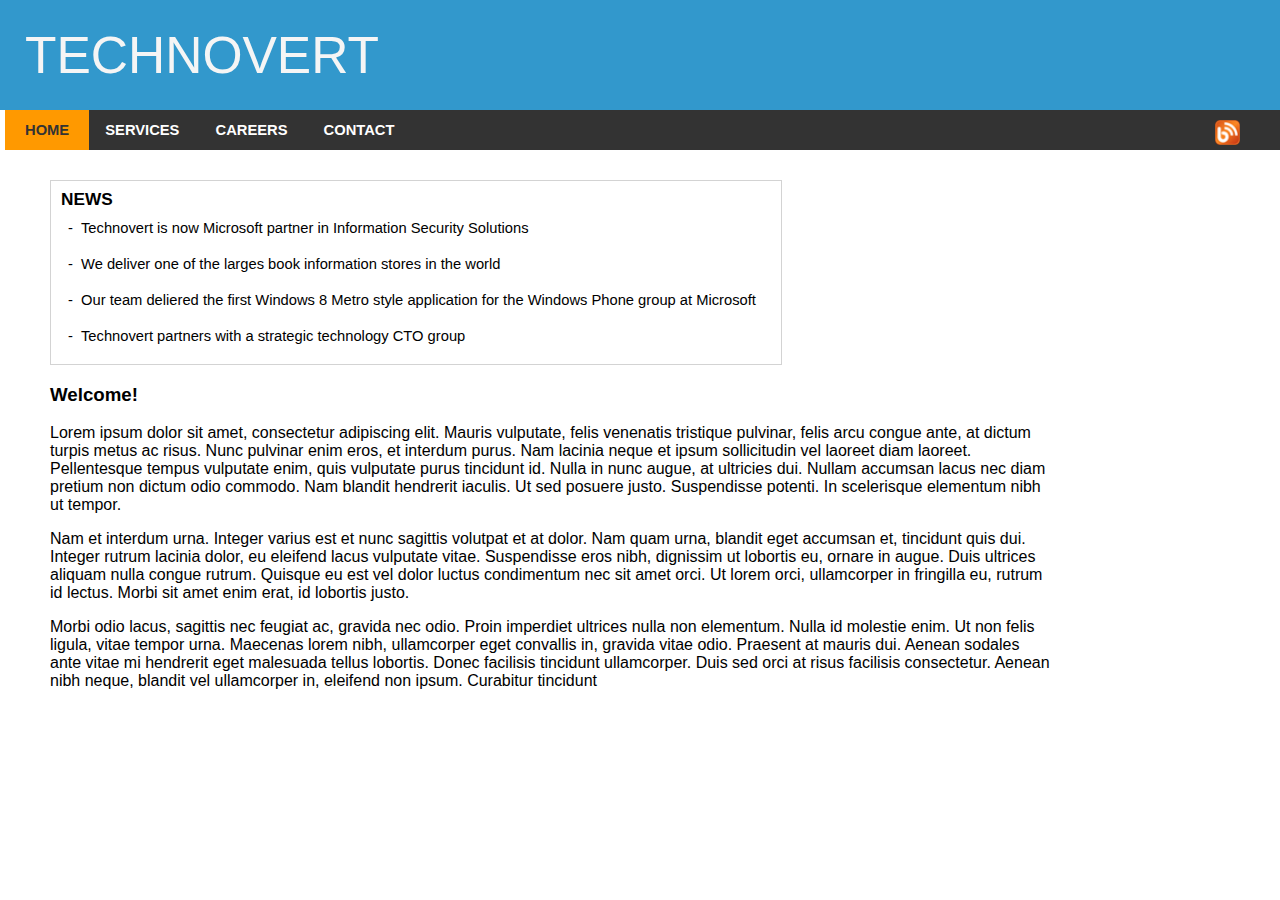
<file: task1/index.html>
<!DOCTYPE html>
<html lang="en">
    <head>
        <meta charset="UTF-8">
        <meta http-equiv="X-UA-Compatible" content="IE=edge">
        <meta name="viewport" content="width=device-width, initial-scale=1.0">
        <link rel="stylesheet" href="../task1/styles/stylesheet.css">
        <title>Technovert</title>
        <link href="http://fonts.cdnfonts.com/css/century-gothic-paneuropean" rel="stylesheet">
    </head>

    <body>
        <!-- using container as the primary element or block of the page -->
        <div class="container">
        <!--Header of the page of the headlining and navigation bar -->
            <header>
                <div class="page_title">TECHNOVERT</div>
                <!--Navigation section of the page -->   
                <nav class="navigation">
                    <a class="active" href="../../task1/index.html">HOME</a>
                    <a href="#">SERVICES</a>
                    <a href="../../task3/html/carrrers.html">CAREERS</a>
                    <a href="../../task3/html/contactus.html">CONTACT</a>
                    <img id="blogIcon" src="../task1/images/blog-icon.png" alt="blog-icon" width="25" height="25">
                </nav>
            </header>


            <!--Content of the page -->
            <div id="pageContent">
                <div class="key_points">
                    <h3 class="news">NEWS</h3>
                    <ul class="points">
                        <li class="point">Technovert is now Microsoft partner in Information Security Solutions</li>
                        <li class="point">We deliver one of the larges book information stores in the world</li>
                        <li class="point">Our team deliered the first Windows 8 Metro style application for the Windows Phone group at Microsoft</li>
                        <li class="point">Technovert partners with a strategic technology CTO group</li>
                    </ul>            
                </div>

                <div class="description">
                <h3>Welcome!</h3> 
                <p> Lorem ipsum dolor sit amet, consectetur adipiscing elit. Mauris vulputate, felis venenatis tristique pulvinar, felis arcu
                    congue ante, at dictum turpis metus ac risus. Nunc pulvinar enim eros, et interdum purus. Nam lacinia neque et ipsum sollicitudin 
                    vel laoreet diam laoreet. Pellentesque tempus vulputate enim, quis vulputate purus tincidunt id. Nulla in nunc augue, at ultricies
                    dui. Nullam accumsan lacus nec diam pretium non dictum odio commodo. Nam blandit hendrerit iaculis. Ut sed posuere justo.
                    Suspendisse potenti. In scelerisque elementum nibh ut tempor.</p>

                <p> Nam et interdum urna. Integer varius est et nunc sagittis volutpat et at dolor. Nam quam urna, blandit eget accumsan et, 
                    tincidunt quis dui. Integer rutrum lacinia dolor, eu eleifend lacus vulputate vitae. Suspendisse eros nibh, dignissim ut lobortis
                    eu, ornare in augue. Duis ultrices aliquam nulla congue rutrum. Quisque eu est vel dolor luctus condimentum nec sit amet orci. Ut
                    lorem orci, ullamcorper in fringilla eu, rutrum id lectus. Morbi sit amet enim erat, id lobortis justo.</p>

                <p>Morbi odio lacus, sagittis nec feugiat ac, gravida nec odio. Proin imperdiet ultrices nulla non elementum. Nulla id molestie enim. 
                    Ut non felis ligula, vitae tempor urna. Maecenas lorem nibh, ullamcorper eget convallis in, gravida vitae odio. Praesent at mauris dui.
                    Aenean sodales ante vitae mi hendrerit eget malesuada tellus lobortis. Donec facilisis tincidunt ullamcorper. Duis sed orci at risus 
                    facilisis consectetur. Aenean nibh neque, blandit vel ullamcorper in, eleifend non ipsum. Curabitur tincidunt</p>   
                </div>
            </div>
        </div>
    </body>
</html>
</file>
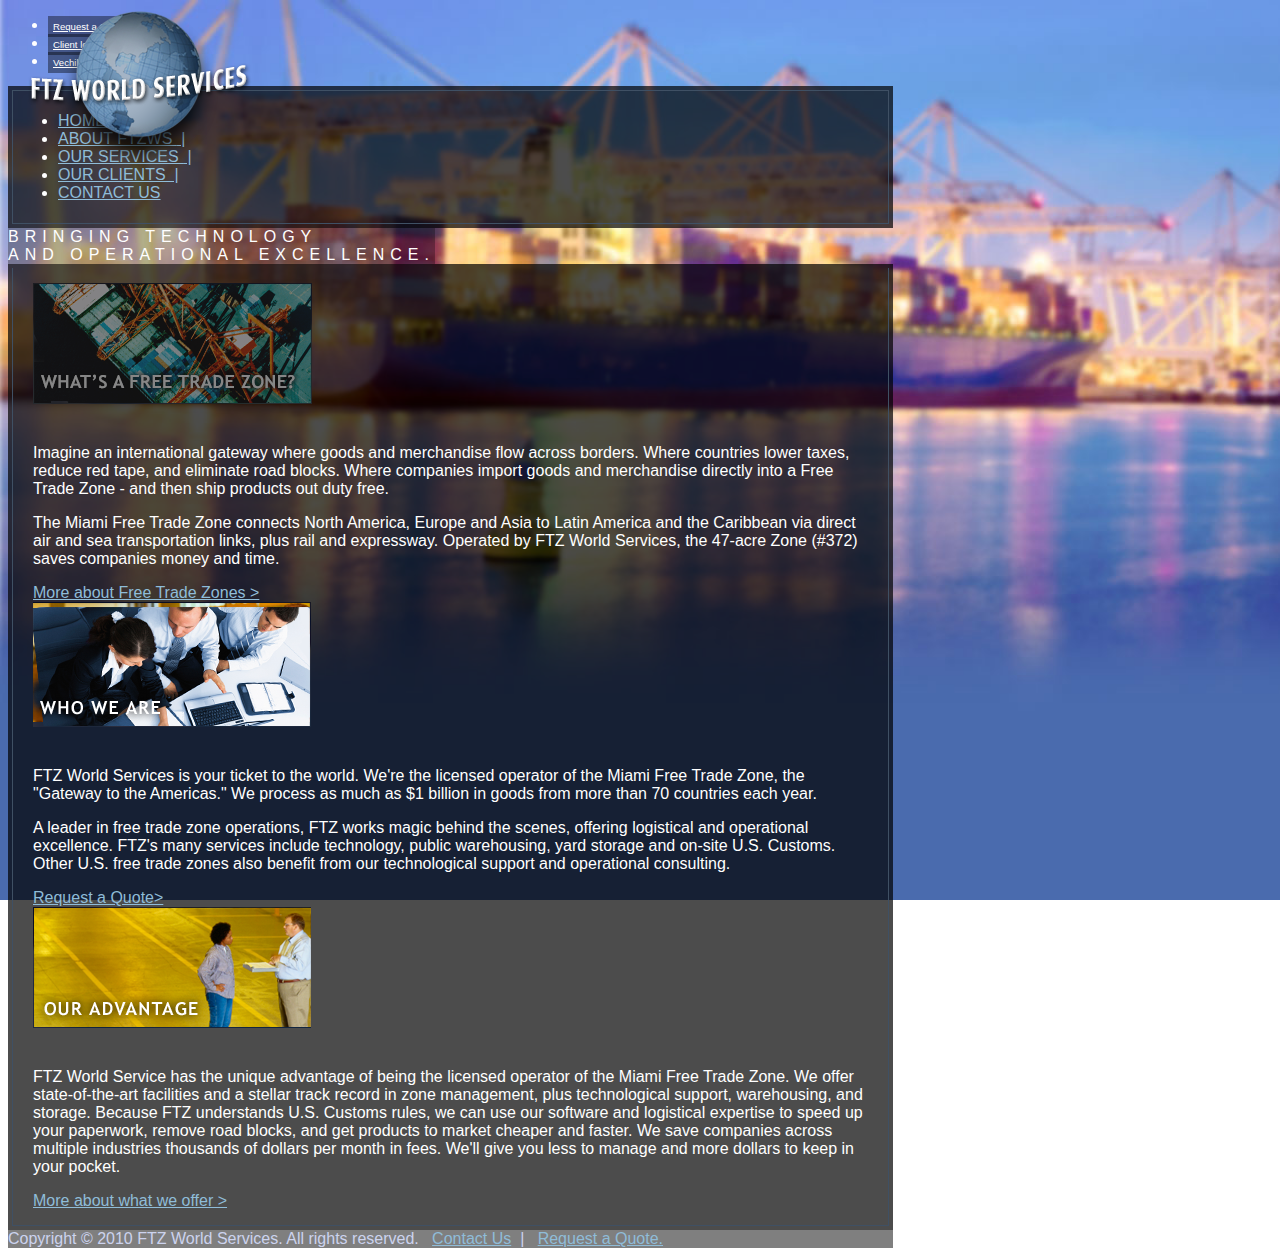
<file: task2/index.html>
<!DOCTYPE html>
<html lang="en">
<head>
    <!-- meta data -->
    <meta charset="UTF-8">
    <meta http-equiv="X-UA-Compatible" content="IE=edge">
    <meta name="viewport" content="width=device-width, initial-scale=1.0">
    <!-- adding bootstrap css files-->
    <link href="https://cdn.jsdelivr.net/npm/bootstrap@5.0.2/dist/css/bootstrap.min.css" rel="stylesheet" integrity="sha384-EVSTQN3/azprG1Anm3QDgpJLIm9Nao0Yz1ztcQTwFspd3yD65VohhpuuCOmLASjC" crossorigin="anonymous">
    <!-- adding custom styleshhet -->
    <link rel="stylesheet" href="../task2/styles/common-stylesheet.css">
    <link rel="stylesheet" href="../task2/styles/home-page-stylesheet.css">

    <title>Home Page</title>
</head>
<body>
    <!-- background image using fluid container -->
    <div class="container position-relative container-primary">
        <header class="w-100">
            <!-- dividing the naviagtion into 2 blocks -->
            <nav id="navigationPrimary" >
                <ul class="nav justify-content-end">
                    <li class="nav-item"><a class="nav-link" href="#">Request a Quote <span>&nbsp;|</span> </a></li>
                    <li class="nav-item"><a class="nav-link" href="#">Client login <span>&nbsp;|</span></a></li>
                    <li class="nav-item"><a class="nav-link" href="#">Vechile Export Portal</a></li>
                </ul>
            </nav>

            <!-- secondary navigation is the main naivgation it ahs Home and other navigation links -->
            <nav id="navigationSecondary">
                <img id="navigationSecondaryLogo" src="../task2/images/logo.png" alt="logo">
                <ul class="nav justify-content-end">
                    <li class="nav-item"><a class="nav-link" href="#">HOME <span class="text-white">&nbsp;|</span> </a></li>
                    <li class="nav-item"><a class="nav-link" href="#">ABOUT FTZWS <span class="text-white">&nbsp;|</span> </a></li>
                    <li class="nav-item"><a class="nav-link" href="../task2/service.html">OUR SERVICES <span class="text-white">&nbsp;|</span> </a></li>
                    <li class="nav-item"><a class="nav-link" href="#">OUR CLIENTS <span class="text-white">&nbsp;|</span> </a></li>
                    <li class="nav-item"><a class="nav-link" href="#">CONTACT US</a></li>
                </ul>
            </nav>
        </header>
        
        <div class="container mb-3">
            <div class="row">
                <div class="col-sm-1 h1 p-5 pb-5 ps-5 pe-0 w-100 brand-info">
                    BRINGING TECHNOLOGY <br>
                    AND OPERATIONAL EXCELLENCE.
                </div>
                <div class="primary-block">
                    <div class="row m-0 secondary-block">
                        <div class="col-sm-4">
                            <section class="service">
                                <img class="service-logo" src="../task2/images/tile1.png" alt="service">
                                <article class="service-text">
                                    <p>Imagine an international gateway where goods and merchandise flow across borders. Where countries lower taxes,
                                    reduce red tape, and eliminate road blocks. Where companies import goods and merchandise directly into a Free 
                                    Trade Zone - and then ship products out duty free.</p>
            
                                    <p>The Miami Free Trade Zone connects North America, Europe and Asia to Latin America and the Caribbean via direct 
                                    air and sea transportation links, plus rail and expressway. Operated by FTZ World Services, the 47-acre Zone 
                                    (#372) saves companies money and time.</p>
                                    
                                    <a href="#">More about Free Trade Zones ></a>
                                </article>
                            </section>
                        </div>
                        
                        <div class="col-sm-4">
                            <section class="service">
                                <img class="service-logo" src="../task2/images/tile2.png" alt="service">
                                <article class="service-text"> 
                                    <p>FTZ World Services is your ticket to the world. We're the licensed operator of the Miami Free Trade Zone,
                                    the "Gateway to the Americas." We process as much as $1 billion in goods from more than 70 countries each year.</p>
                                    
                                    <p>A leader in free trade zone operations, FTZ works magic behind the scenes, offering logistical and operational 
                                    excellence. FTZ's many services include technology, public warehousing, yard storage and on-site U.S. Customs. Other
                                    U.S. free trade zones also benefit from our technological support and operational consulting.</p>                               
                                    <a href="#">Request a Quote></a>
                                </article>
                            </section>
                        </div>
            
                        <div class="col-sm-4">
                            <section class="service">
                                <img class="service-logo" src="../task2/images/tile3.png" alt="service">
                                <article class="service-text">
                                    <p>FTZ World Service has the unique advantage of being the licensed operator of the Miami Free Trade Zone. 
                                    We offer state-of-the-art facilities and a stellar track record in zone management, plus technological support, 
                                    warehousing, and storage. Because FTZ understands U.S. Customs rules, we can use our software and logistical 
                                    expertise to speed up your paperwork, remove road blocks, and get products to market cheaper and faster. We 
                                    save companies across multiple industries thousands of dollars per month in fees. We'll give you less to manage
                                    and more dollars to keep in your pocket.
                                    </p>                               
                                    <a href="#">More about what we offer ></a>
                                </article>
                            </section>
                        </div>        
                    </div>
                </div>
            </div>
            
        </div>

        <footer class="footer text-center w-100 p-2">
            <span>Copyright &#169; 2010 FTZ World Services. All rights reserved.
                &nbsp;
                <a href="#" class="text-white">Contact Us</a>&nbsp;&nbsp;|&nbsp;&nbsp;
                <a href="#" class="text-white">Request a Quote.</a>
            </span>
        </footer>

    </div> 
</body>
</html>
</file>
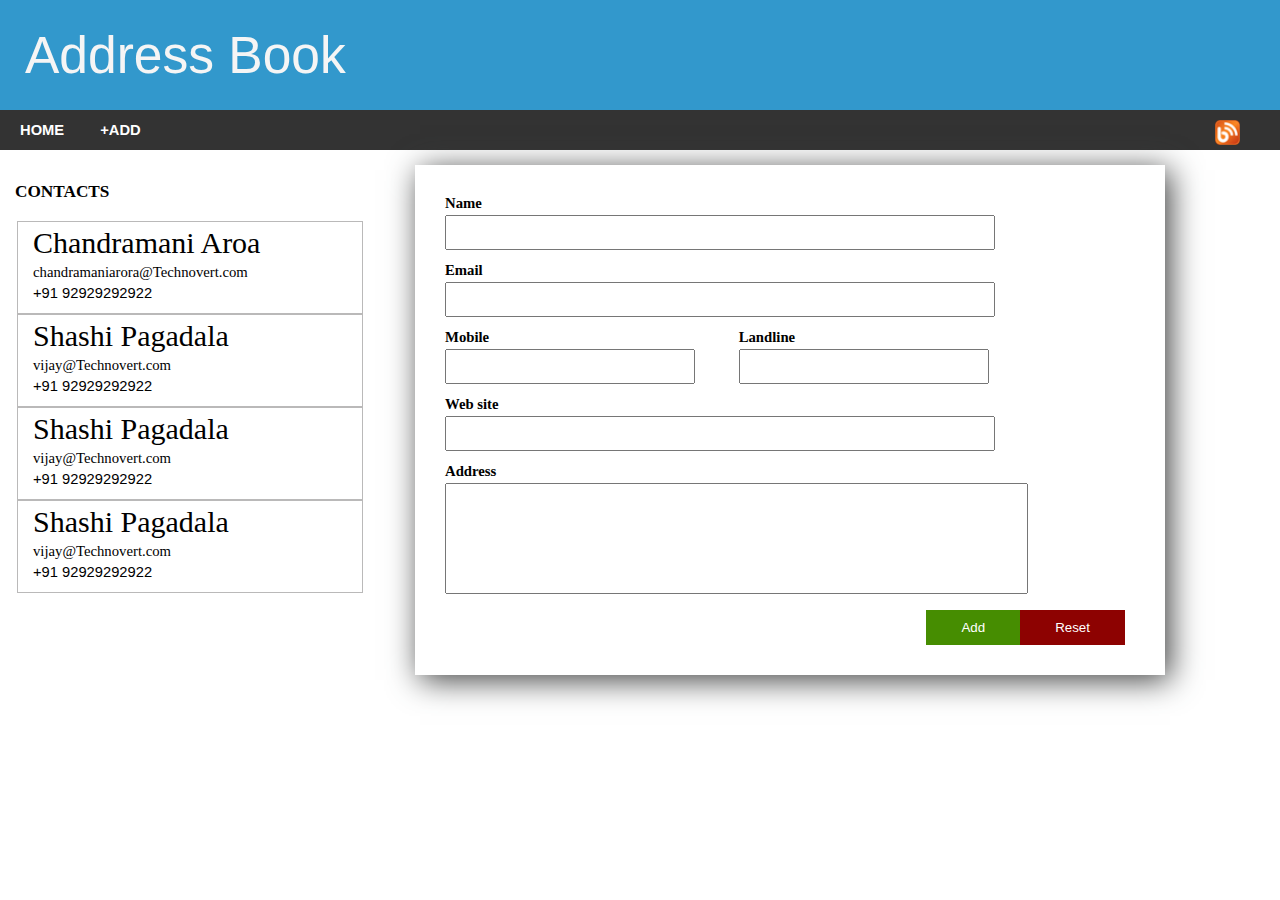
<file: Address-book/html/index.html>
<!DOCTYPE html>
<html lang="en">
    <head>
        <meta charset="UTF-8">
        <meta http-equiv="X-UA-Compatible" content="IE=edge">
        <meta name="viewport" content="width=device-width, initial-scale=1.0">
        <!-- stylesheets -->
        <link rel="stylesheet" href="../../task1/styles/stylesheet.css">  <!-- stylesheet for header -->
        <link rel="stylesheet" href="../css/stylesheet.css"> <!-- stylesheet for the page -->
        <link rel="stylesheet" href="../css/contactForm.css"> <!-- stylesheet for form -->
        <title>Technovert</title>
        <link href="http://fonts.cdnfonts.com/css/century-gothic-paneuropean" rel="stylesheet">
        <link rel="stylesheet" href="../fonts/Noto_Sans/NotoSans-Thin.ttf">
        <link href="http://fonts.cdnfonts.com/css/oslo" rel="stylesheet">
    </head>

    <body>
        <!-- using container as the primary element or block of the page -->
        <div class="container">
        <!--Header of the page of the headlining and navigation bar -->
            <header>
                <div class="page_title">Address Book</div>
                <!--Navigation section of the page -->   
                <nav class="navigation">
                    <a href="../../task1/index.html">HOME</a>
                    <a href="#">+ADD</a>
                    <img id="blogIcon" src="../../task1/images/blog-icon.png" alt="blog-icon" width="25" height="25">
                </nav>
            </header>

            <!--Content of the page -->
            <div id="mainBlock">
                <div class="contacts-block">
                    <h3>CONTACTS</h3>
                    <ul class="contacts-list">
                        <li class="candit-details">
                            <p class="candit-name">Chandramani Aroa</p>
                            <p class="candit-email">chandramaniarora@Technovert.com</p>
                            <p class="candit-contact">+91 92929292922</p>
                        </li>

                        <li class="candit-details">
                            <p class="candit-name">Shashi Pagadala</p>
                            <p class="candit-email">vijay@Technovert.com</p>
                            <p class="candit-contact">+91 92929292922</p>
                        </li>

                        <li class="candit-details">
                            <p class="candit-name">Shashi Pagadala</p>
                            <p class="candit-email">vijay@Technovert.com</p>
                            <p class="candit-contact">+91 92929292922</p>
                        </li>

                        <li class="candit-details">
                            <p class="candit-name">Shashi Pagadala</p>
                            <p class="candit-email">vijay@Technovert.com</p>
                            <p class="candit-contact">+91 92929292922</p>
                        </li>
                    </ul>
                </div>
                
                <div id="contactForm">
                    <div class="input-block">
                        <p class="tag-name">Name</p>
                        <input type="text" name="" id="">    
                    </div>
        
                    <div class="input-block">
                        <p class=tag-name>Email</p>
                        <input type="email" name="" id="">    
                    </div>
        
                    <div class="input-block mobile-details ">
                        <p class="tag-name">Mobile</p>
                        <input type="tel" name="" id="mobileNumber">    
                    </div>
                    <div class="input-block landline-details">
                        <p class="tag-name">Landline</p>
                        <input type="tel" name="" id="">    
                    </div>
        
                    <div class="input-block">
                        <p class="tag-name">Web site</p>
                        <input type="url" name="" id="">    
                    </div>
        
                    <div class="input-block">
                        <p class="tag-name">Address</p>
                        <textarea cols="70" rows="7"></textarea>    
                    </div>
        
                    <div class="buttons-block">
                        <button type="reset" class="button">Reset</button>
                        <button type="submit" class="button">Add</button>
                    </div>
            </div>
        
            </div>
        </div>
    </body>
</html>
</file>
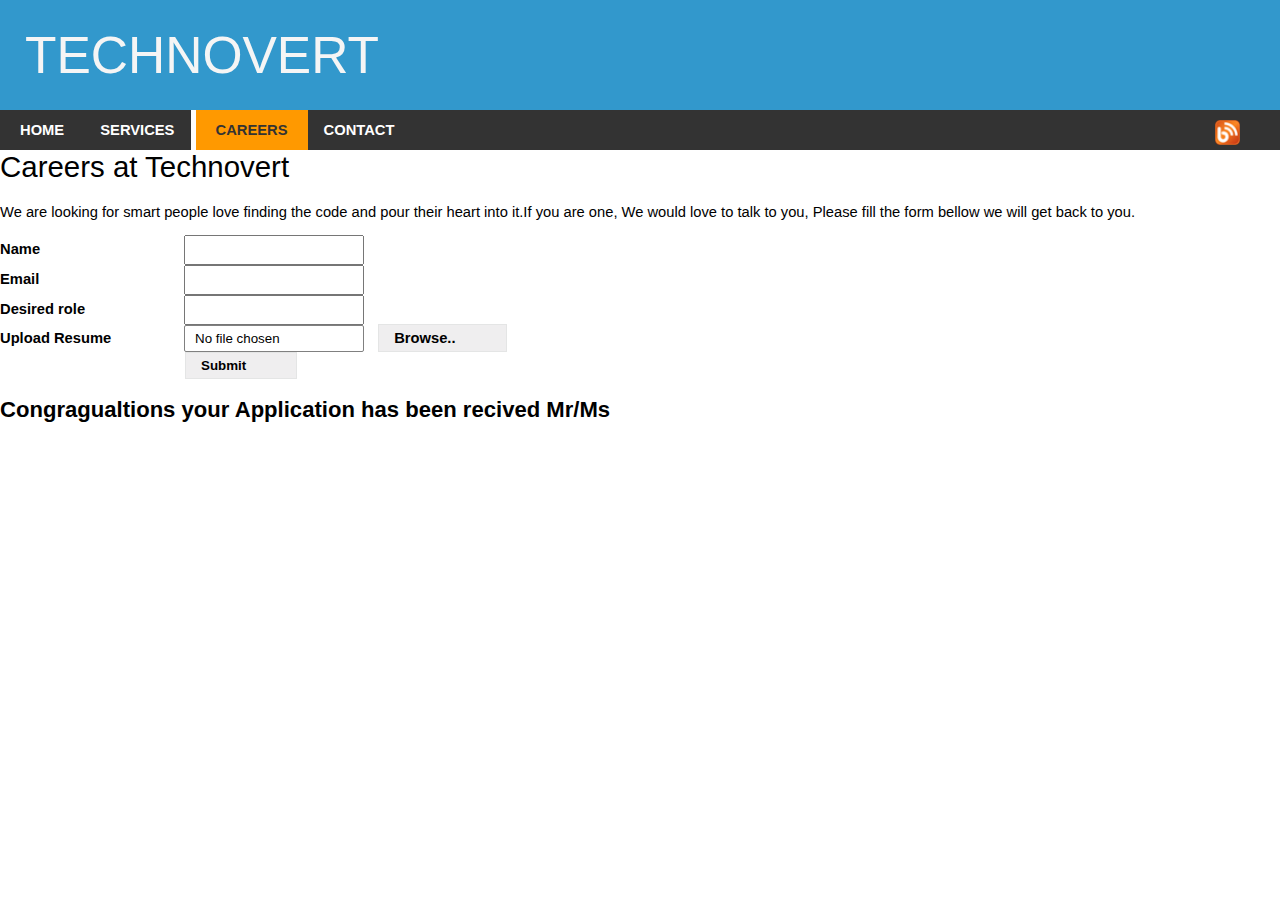
<file: task3/html/index.html>
<!DOCTYPE html>
<html lang="en">
    <head>
        <meta charset="UTF-8">
        <meta http-equiv="X-UA-Compatible" content="IE=edge">
        <meta name="viewport" content="width=device-width, initial-scale=1.0">
        <!-- linking css file for common header css from the task1-->
        <link rel="stylesheet" href="../../task1/styles/stylesheet.css">
        <!-- linking style sheet for carreres page  -->
        <link rel="stylesheet" href="../styles/carrers-stylesheet.css">
        <link href="http://fonts.cdnfonts.com/css/century-gothic-paneuropean" rel="stylesheet">
        <title>Technovert</title>
    </head>

    <body>
        <!-- using container as the primary element or block of the page -->
        <div class="container">
        <!--Header of the page of the headlining and navigation bar -->
            <header>
                <div class="page_title">TECHNOVERT</div>
                <!--Navigation section of the page -->   
                <nav class="navigation">
                    <a href="#">HOME</a>
                    <a href="#">SERVICES</a>
                    <a  class="active" href="#">CAREERS</a>
                    <a href="#">CONTACT</a>
                    <img id="blogIcon" src="../../task1/images/blog-icon.png" alt="blog-icon" width="25" height="25">
                </nav>
            </header>

            <!--Content of the page -->
            <div id="applicationContainer">
                <div class="page-details">
                    <h2 class="page-heading">Careers at Technovert</h2>
                    <p>We are looking for smart people love finding the code and pour their heart into it.If you are one, 
                    We would love to talk to you, Please fill the form bellow we will get back to you.</p>
                </div>
                
                <form id="jobApplication" onSubmit="checkEmptyElements(this)" method="get">
                        <div class="data-field name-field">
                            <label class="data-label" for="name" >Name</label>
                            <input class="data-input" type="text" id="name" name="name">
                            <span class="user-message"> </span>
                        </div>

                        <div class="data-field email-field">
                            <label class="data-label" for="emailId" >Email</label>
                            <input class="data-input" type="email" id="emailId" name="emailId">
                            <span class="user-message"> </span>
                        </div>

                        <div class="data-field role-field">
                            <label class="data-label" for="desiredRole" >Desired role</label>
                            <input class="data-input" type="text" id="desiredRole" name="desiredRole">
                            <span class="user-message"> </span>
                        </div>

                        <div class="data-field resume-field">
                            <label class="data-label" for="resume" >Upload Resume</label>
                            <input class="data-input" type="file" id="resume" name="resume" accept=".pdf, .docx">
                            <label for="resume" class="submit-button">Browse..</label>
                            <span class="user-message"> </span>
                        </div>

                        <button type="submit" value="submit" form="jobApplication" class="submit-button submition">Submit</button>
                </form>
                <h2 id="succesfullSubmittion">Congragualtions your Application has been recived Mr/Ms <span></span></h2>
            </div>
        </div>

    <script src="../scripts/script.js"></script>
    </body>
</html>
</file>
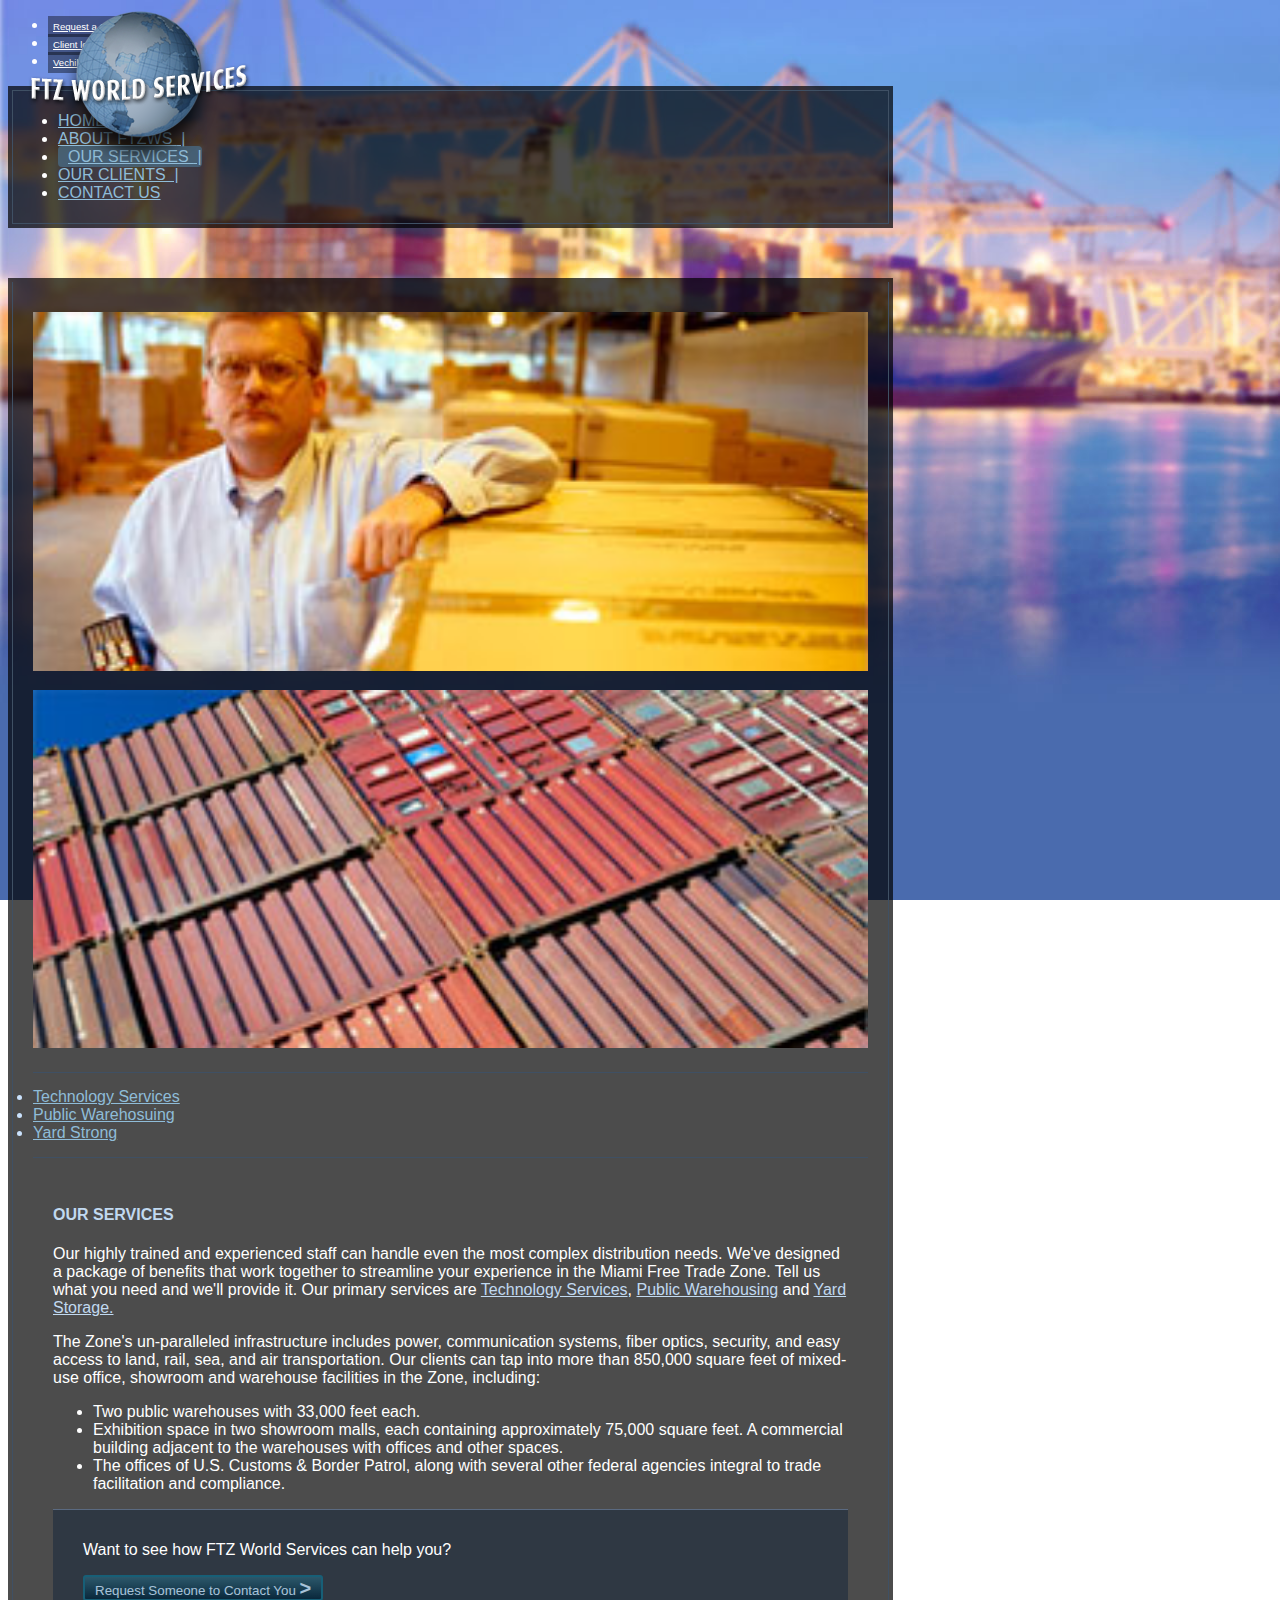
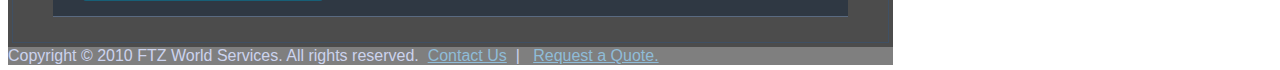
<file: task2/service.html>
<!DOCTYPE html>
<html lang="en">
<head>
    <!-- meta data -->
    <meta charset="UTF-8">
    <meta http-equiv="X-UA-Compatible" content="IE=edge">
    <meta name="viewport" content="width=device-width, initial-scale=1.0">
    <!-- adding bootstrap css files-->
    <link href="https://cdn.jsdelivr.net/npm/bootstrap@5.0.2/dist/css/bootstrap.min.css" rel="stylesheet" integrity="sha384-EVSTQN3/azprG1Anm3QDgpJLIm9Nao0Yz1ztcQTwFspd3yD65VohhpuuCOmLASjC" crossorigin="anonymous">
    <!-- adding custom styleshhet -->
    <link rel="stylesheet" href="../task2/styles/common-stylesheet.css">
    <link rel="stylesheet" href="../task2/styles/service-page-stylesheet.css">
    <title>Service Page</title>
</head>
<body>
    <!-- background image using fluid container -->
    <div class="container position-relative container-primary">
        <header class="w-100">
            <!-- dividing the naviagtion into 2 blocks -->
            <nav id="navigationPrimary" >
                <ul class="nav justify-content-end">
                    <li class="nav-item"><a class="nav-link" href="#">Request a Quote <span>&nbsp;|</span> </a></li>
                    <li class="nav-item"><a class="nav-link" href="#">Client login <span>&nbsp;|</span></a></li>
                    <li class="nav-item"><a class="nav-link" href="#">Vechile Export Portal</a></li>
                </ul>
            </nav>

            <!-- secondary navigation is the main naivgation it ahs Home and other navigation links -->
            <nav id="navigationSecondary">
                <img id="navigationSecondaryLogo" src="../task2/images/logo.png" alt="logo">
                <ul class="nav justify-content-end">
                    <li class="nav-item"><a class="nav-link" href="../task2/index.html">HOME <span class="text-white">&nbsp;|</span> </a></li>
                    <li class="nav-item"><a class="nav-link" href="#">ABOUT FTZWS <span class="text-white">&nbsp;|</span> </a></li>
                    <li class="nav-item "><a class="nav-link active text-white" href="#">OUR SERVICES <span class="text-white">&nbsp;|</span> </a></li>
                    <li class="nav-item"><a class="nav-link" href="#">OUR CLIENTS <span class="text-white">&nbsp;|</span> </a></li>
                    <li class="nav-item"><a class="nav-link" href="#">CONTACT US</a></li>
                </ul>
            </nav>
        </header>

        <div class="container primary-block">
            <div class="row p-3 m-0 secondary-block">
                <div class="col-md-4 h-100">
                    <div class="case-studies">
                        <img src="../task2/images/casestudies_industries-column1.jpg" alt="case-study-1">
                        <img src="../task2/images/casestudies_industries-column2.jpg" alt="case-study-2">
                    </div>

                    <ul class="service-links list-unstyled">
                        <li><a href="#">Technology Services</a></li>
                        <li><a href="#">Public Warehosuing</a></li>
                        <li><a href="#">Yard Strong</a></li>
                    </ul>

                </div>
                <div class="col-md-8 h-100 content">
                    <h4 id="serviceTitle">OUR SERVICES</h4>
                    <div class="information">
                        <p> Our highly trained and experienced staff can handle even the most complex distribution needs. 
                        We've designed a package of benefits that work together to streamline your experience in the Miami 
                        Free Trade Zone. Tell us what you need and we'll provide it. Our primary services are <a href=""#>Technology Services</a>, 
                        <a href="#">Public Warehousing</a> and <a href="#">Yard Storage.</a></p>
                        
                        <p>The Zone's un-paralleled infrastructure includes power, communication systems, fiber optics, security, and
                        easy access to land, rail, sea, and air transportation. Our clients can tap into more than 850,000 square feet
                        of mixed-use office, showroom and warehouse facilities in the Zone, including:
                        </p>

                        <ul class="w-100">
                            <li> Two public warehouses with 33,000 feet each. </li>
                            <li> Exhibition space in two showroom malls, each containing approximately 75,000 square feet. A commercial building 
                            adjacent to the warehouses with offices and other spaces. </li>
                            <li> The offices of U.S. Customs & Border Patrol, along with several other federal agencies integral to trade facilitation 
                            and compliance.
                            </li>
                        </ul>

                        <div class="botton-class">
                            <p class="h6 mb-3">Want to see how FTZ World Services can help you?</p>
                            <button class="button" click="#"> Request Someone to Contact You 
                                <span class='arrow-right text-white'>></span>
                            </button>
                        </div>
                    </div>
                </div>
            </div>
        </div>

        <footer class="footer text-center w-100 mt-3 p-2">
            <span>Copyright &#169; 2010 FTZ World Services. All rights reserved.
                &nbsp;<a class="text-white" href="#">Contact Us</a>&nbsp;&nbsp;|&nbsp;&nbsp;
                <a class="text-white" href="#">Request a Quote.</a>
            </span>
        </footer>

    </div>
</body>
</html>
</file>
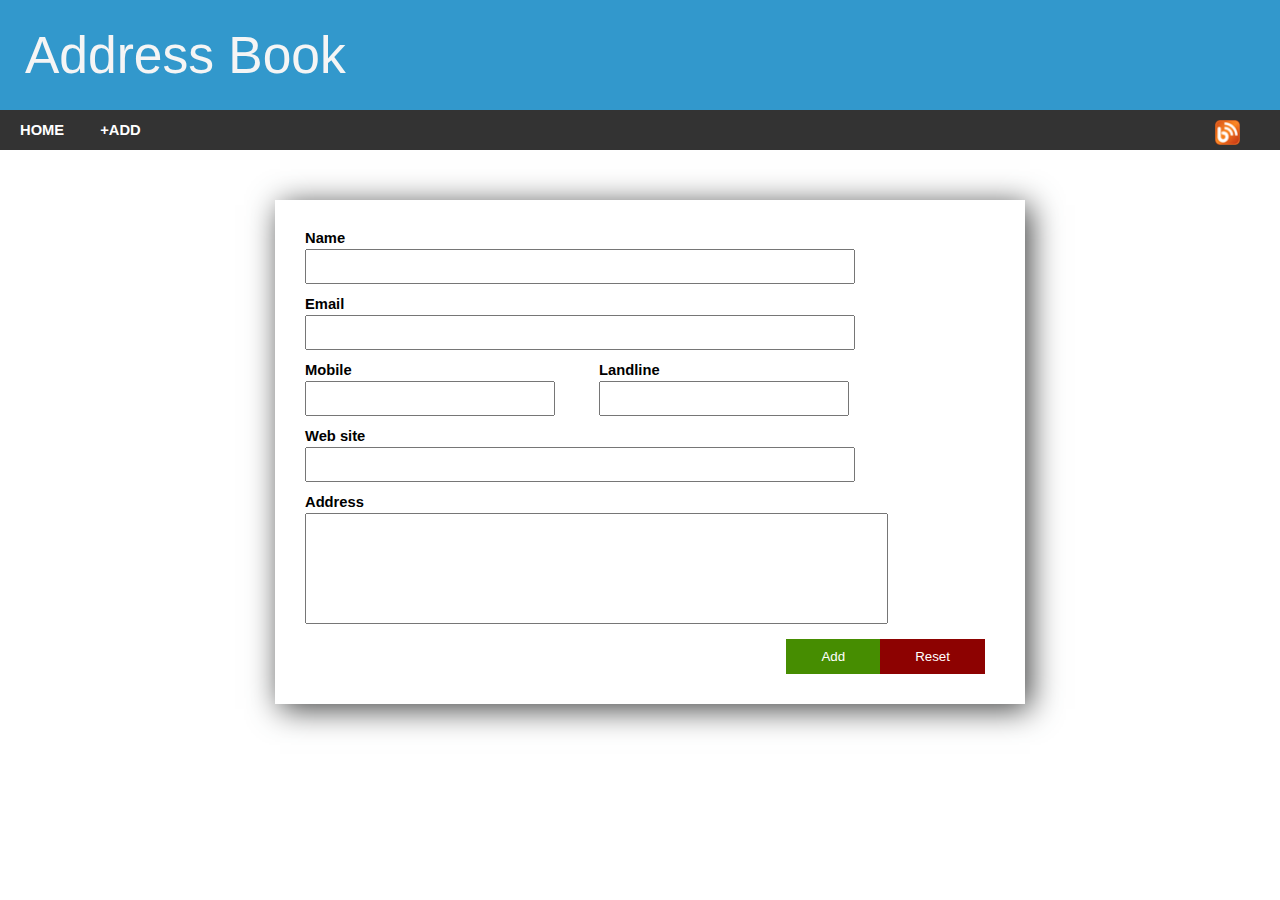
<file: Address-book/html/contactForm.html>
<!DOCTYPE html>
<html lang="en">
    <head>
        <meta charset="UTF-8">
        <meta http-equiv="X-UA-Compatible" content="IE=edge">
        <meta name="viewport" content="width=device-width, initial-scale=1.0">
        <!-- stylesheets -->
        <link rel="stylesheet" href="../../task1/styles/stylesheet.css">  <!-- stylesheet for header -->
        <link rel="stylesheet" href="../css/stylesheet.css"> <!-- stylesheet for the page -->
        <link rel="stylesheet" href="../css/contactForm.css"> <!-- stylesheet for form -->
        <title>Technovert</title>
        <link href="http://fonts.cdnfonts.com/css/century-gothic-paneuropean" rel="stylesheet">
        <link rel="stylesheet" href="../fonts/Noto_Sans/NotoSans-Thin.ttf">
        <link href="http://fonts.cdnfonts.com/css/oslo" rel="stylesheet">
    </head>

    <body>
        <!-- using container as the primary element or block of the page -->
        <div class="container">
        <!--Header of the page of the headlining and navigation bar -->
            <header>
                <div class="page_title">Address Book</div>
                <!--Navigation section of the page -->   
                <nav class="navigation">
                    <a href="../html/home.html">HOME</a>
                    <a href="../html/contactForm.html">+ADD</a>
                    <img id="blogIcon" src="../../task1/images/blog-icon.png" alt="blog-icon" width="25" height="25">
                </nav>
            </header>

            <!--Content of the page -->
            <div id="contactForm" class="form-block">
                <div class="input-block">
                    <p class="tag-name">Name</p>
                    <input type="text" name="name" id="name">    
                </div>
    
                <div class="input-block">
                    <p class=tag-name>Email</p>
                    <input type="email" name="email" id="email">    
                </div>
    
                <div class="input-block mobile-details ">
                    <p class="tag-name">Mobile</p>
                    <input type="tel" name="contactInformation" id="mobileNumber">    
                </div>
                <div class="input-block landline-details">
                    <p class="tag-name">Landline</p>
                    <input type="tel" name="contactInformation" id="contactInformation">    
                </div>
    
                <div class="input-block">
                    <p class="tag-name">Web site</p>
                    <input type="url" name="website" id="website">    
                </div>
    
                <div class="input-block">
                    <p class="tag-name">Address</p>
                    <textarea cols="70" rows="7" name="address" id="address"></textarea>    
                </div>
    
                <div class="buttons-block">
                    <button type="reset" class="button">Reset</button>
                    <button type="submit" class="button">Add</button>
                </div>
            </div>
    </div>
    <script type= "module" src="../js/form.js"></script>
    </body>
</html>
</file>
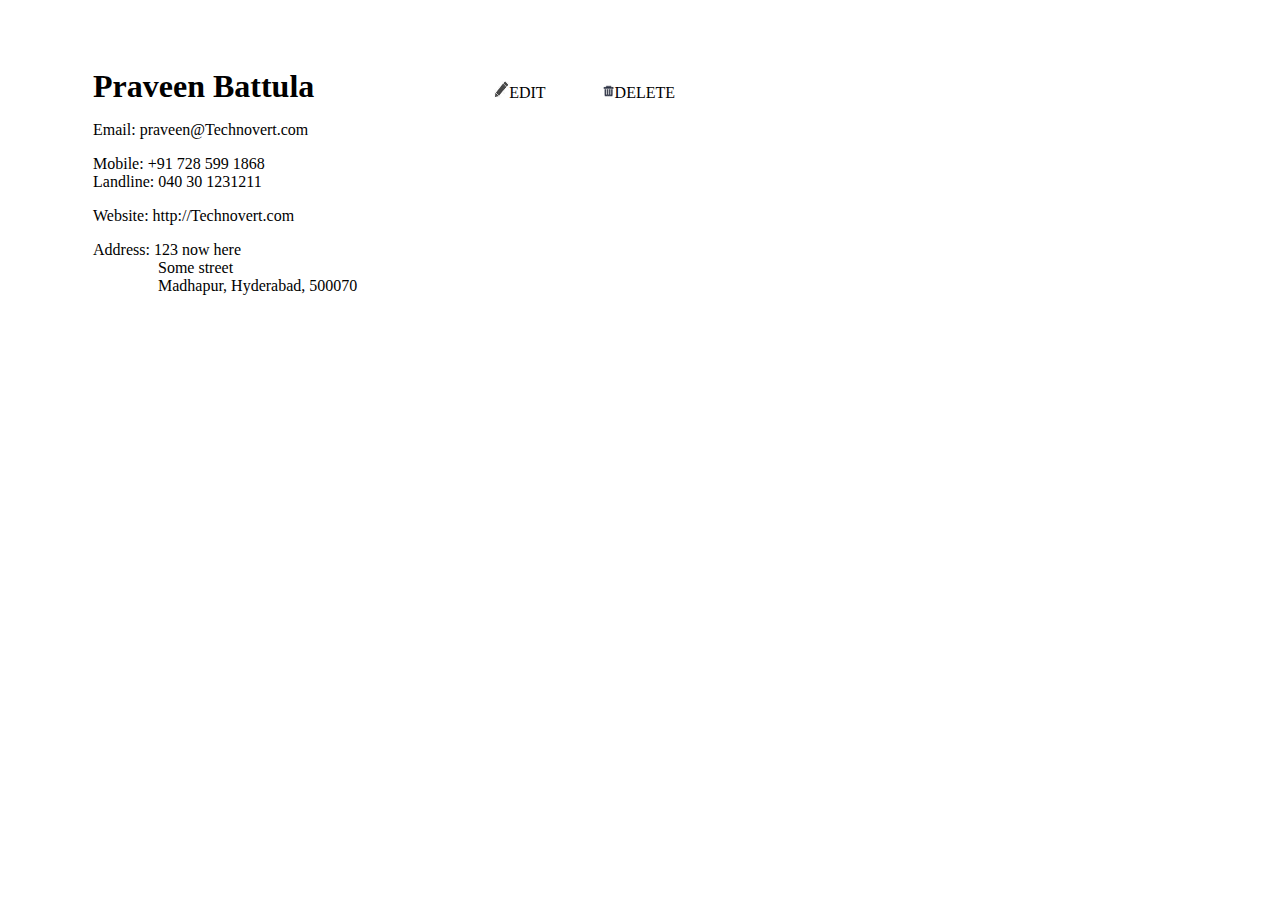
<file: Address-book/html/detailsPage.html>
<!DOCTYPE html>
<html lang="en">
<head>
    <meta charset="UTF-8">
    <meta http-equiv="X-UA-Compatible" content="IE=edge">
    <meta name="viewport" content="width=device-width, initial-scale=1.0">
    <link rel="stylesheet" href="../css/detailsBlock.css">
    <title>Document</title>
</head>
<body>
    <div class="details-block">
        <h1 class="user-name">Praveen Battula</h1>
        <div class="options">
            <a href="#" class="edit-option"><img src="../images/edit1.jpg">EDIT</a>
            <a href="#" class="delete-option"><img src="../images/delete1.png">DELETE</a>
        </div>

        <p class="emailAddress">Email: <span>praveen@Technovert.com</span></p>

        <div class="contact-details">
            <p class="mobileNumber">Mobile: <span>+91 728 599 1868</span></p>
            <p class="landLine">Landline: <span>040 30 1231211</span></p>
        </div>

        <p class="webSite">Website: <span>http://Technovert.com</span></p>

        <p class="Address">Address: <span>123 now here</span>
                                    <span class="address-1">Some street</span>
                                    <span class="address-1">Madhapur, Hyderabad, 500070</span>                                     
        </p>
    </div>
</body>
</html>
</file>
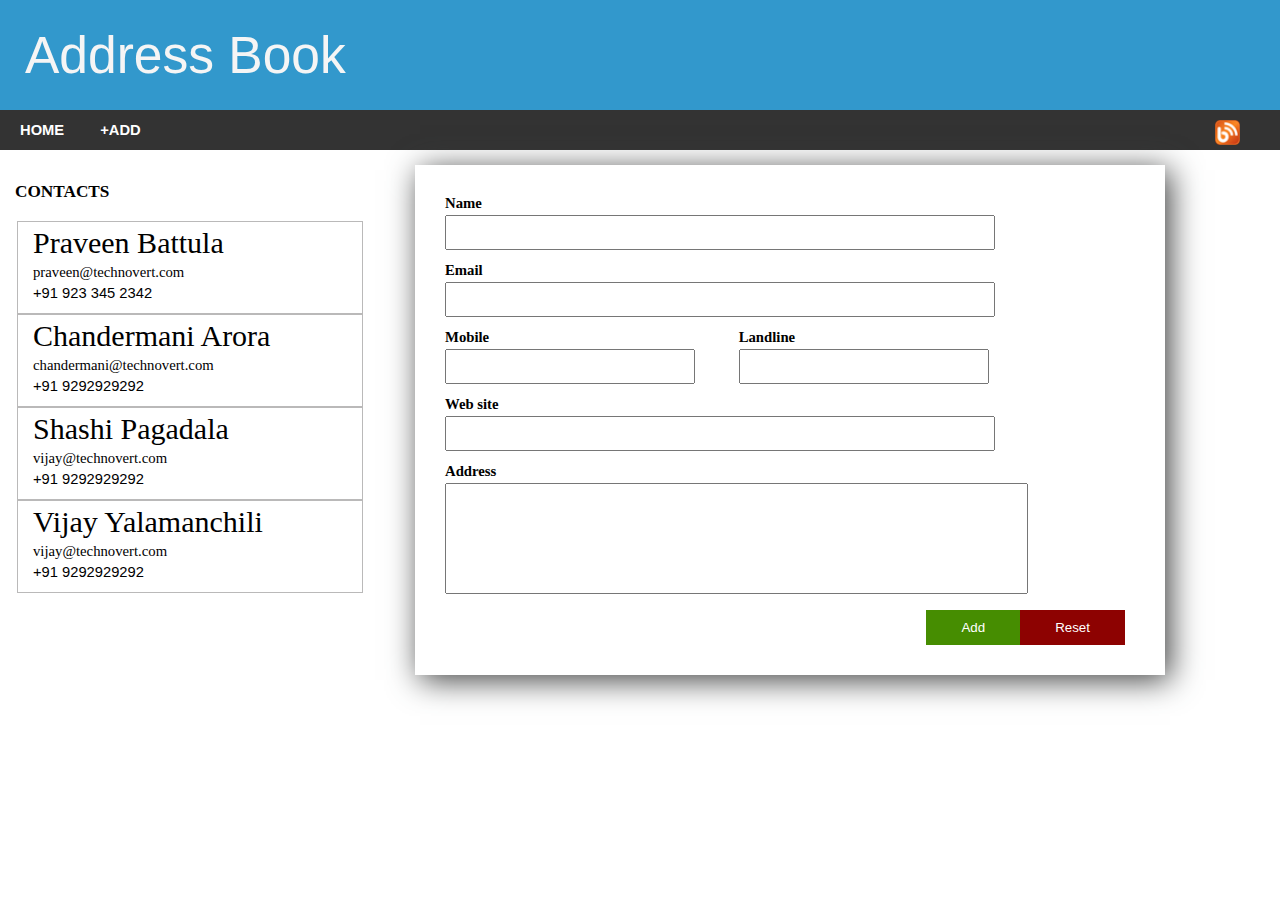
<file: Address-book/html/home.html>
<!DOCTYPE html>
<html lang="en">
    <head>
        <meta charset="UTF-8">
        <meta http-equiv="X-UA-Compatible" content="IE=edge">
        <meta name="viewport" content="width=device-width, initial-scale=1.0">
        <!-- stylesheets -->
        <link rel="stylesheet" href="../../task1/styles/stylesheet.css">  <!-- stylesheet for header -->
        <link rel="stylesheet" href="../css/stylesheet.css"> <!-- stylesheet for the page -->
        <link rel="stylesheet" href="../css/contactForm.css"> <!-- stylesheet for form -->
        <title>Technovert</title>
        <link href="http://fonts.cdnfonts.com/css/century-gothic-paneuropean" rel="stylesheet">
        <link rel="stylesheet" href="../fonts/Noto_Sans/NotoSans-Thin.ttf">
        <link href="http://fonts.cdnfonts.com/css/oslo" rel="stylesheet">
    </head>

    <body>
        <!-- using container as the primary element or block of the page -->
        <div class="container">
        <!--Header of the page of the headlining and navigation bar -->
            <header>
                <div class="page_title">Address Book</div>
                <!--Navigation section of the page -->   
                <nav class="navigation">
                    <a href="../html/home.html">HOME</a>
                    <a href="../html/contactForm.html?edit=false">+ADD</a>
                    <img id="blogIcon" src="../../task1/images/blog-icon.png" alt="blog-icon" width="25" height="25">
                </nav>
            </header>

            <!--Content of the page -->
            <div id="mainBlock">
                <div class="contacts-block">
                    <h3>CONTACTS</h3>
                    <ul class="contacts-list">
                        <!-- <li class="candit-details">
                            <p class="candit-name">Chandramani Aroa</p>
                            <p class="candit-email">chandramaniarora@Technovert.com</p>
                            <p class="candit-contact">+91 92929292922</p>
                        </li> -->
                    </ul>
                </div>
                
                <div id="contactForm">
                    <div class="input-block">
                        <p class="tag-name">Name</p>
                        <input type="text" name="name" id="name">    
                    </div>
        
                    <div class="input-block">
                        <p class=tag-name>Email</p>
                        <input type="email" name="email" id="email">    
                    </div>
        
                    <div class="input-block mobile-details ">
                        <p class="tag-name">Mobile</p>
                        <input type="tel" name="contactInformation" id="mobileNumber">    
                    </div>
                    <div class="input-block landline-details">
                        <p class="tag-name">Landline</p>
                        <input type="tel" name="contactInformation" id="contactInformation">    
                    </div>
        
                    <div class="input-block">
                        <p class="tag-name">Web site</p>
                        <input type="url" name="website" id="website">    
                    </div>
        
                    <div class="input-block">
                        <p class="tag-name">Address</p>
                        <textarea cols="70" rows="7" name="address" id="address"></textarea>    
                    </div>
        
                    <div class="buttons-block">
                        <button type="reset" class="button">Reset</button>
                        <button type="submit" class="button">Add</button>
                    </div>
                </div>
            </div>
        </div>

        <script type= "module" src="../js/home.js"></script>
    </body>
</html>
</file>
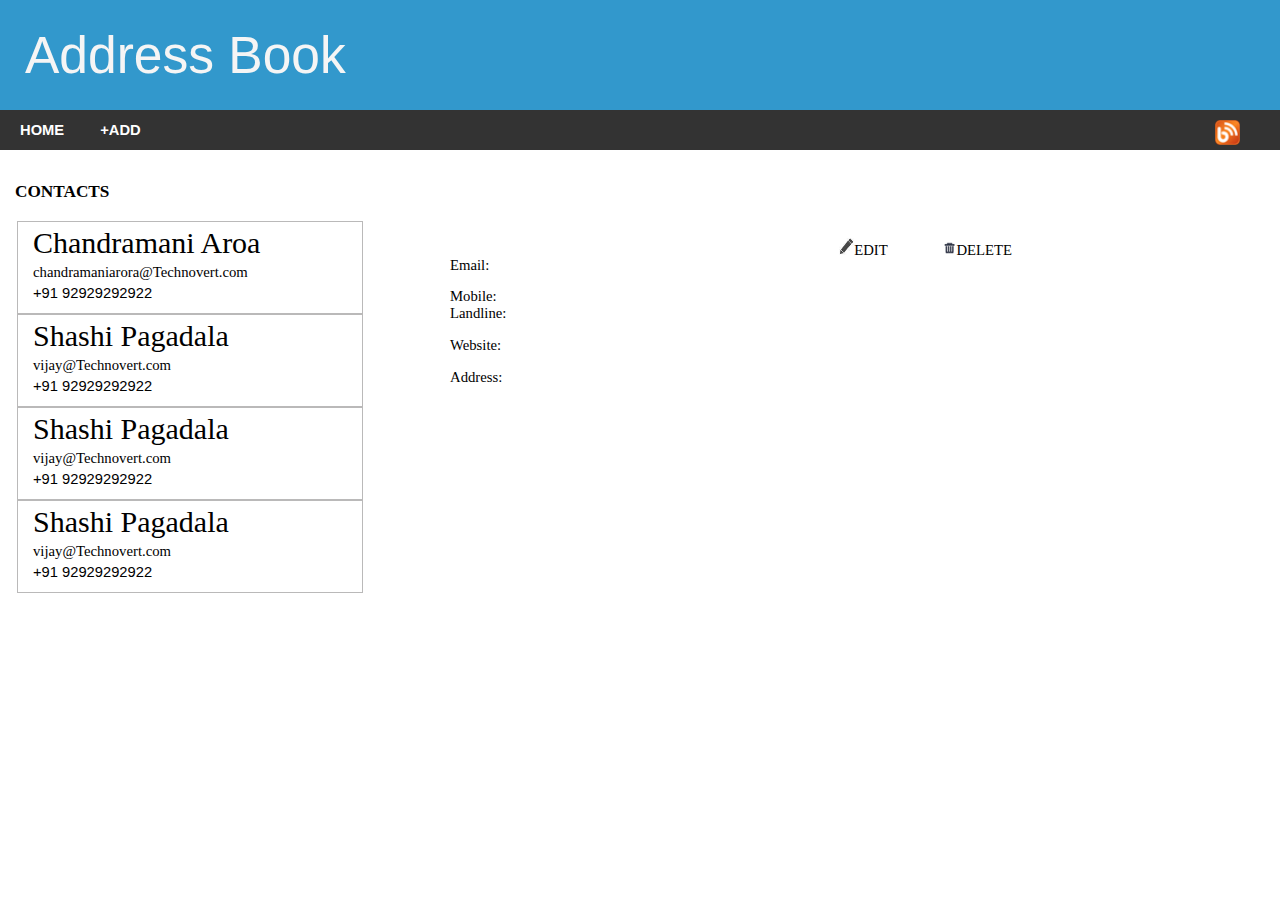
<file: Address-book/html/info.html>
<!DOCTYPE html>
<html lang="en">
<head>
    <meta charset="UTF-8">
    <meta http-equiv="X-UA-Compatible" content="IE=edge">
    <meta name="viewport" content="width=device-width, initial-scale=1.0">
    <link rel="stylesheet" href="../../task1/styles/stylesheet.css">  <!-- stylesheet for header -->
    <link rel="stylesheet" href="../css/stylesheet.css"> <!-- stylesheet for the page -->
    <link rel="stylesheet" href="../css/detailsBlock.css">
    <title>Document</title>
</head>
<body>
    <div class="container">
        <!--Header of the page of the headlining and navigation bar -->
            <header>
                <div class="page_title">Address Book</div>
                <!--Navigation section of the page -->   
                <nav class="navigation">
                    <a href="../html/home.html">HOME</a>
                    <a href="../html/contactForm.html">+ADD</a>
                    <img id="blogIcon" src="../../task1/images/blog-icon.png" alt="blog-icon" width="25" height="25">
                </nav>
            </header>

            <!--Content of the page -->
            <div id="mainBlock">
                <div class="contacts-block">
                    <h3>CONTACTS</h3>
                    <ul class="contacts-list">
                        <li class="candit-details">
                            <p class="candit-name">Chandramani Aroa</p>
                            <p class="candit-email">chandramaniarora@Technovert.com</p>
                            <p class="candit-contact">+91 92929292922</p>
                        </li>

                        <li class="candit-details">
                            <p class="candit-name">Shashi Pagadala</p>
                            <p class="candit-email">vijay@Technovert.com</p>
                            <p class="candit-contact">+91 92929292922</p>
                        </li>

                        <li class="candit-details">
                            <p class="candit-name">Shashi Pagadala</p>
                            <p class="candit-email">vijay@Technovert.com</p>
                            <p class="candit-contact">+91 92929292922</p>
                        </li>

                        <li class="candit-details">
                            <p class="candit-name">Shashi Pagadala</p>
                            <p class="candit-email">vijay@Technovert.com</p>
                            <p class="candit-contact">+91 92929292922</p>
                        </li>
                    </ul>
                </div>
                
                <div class="details-block">
                    <h1 class="user-name"></h1>
                    <div class="options">
                        <a class="edit-option"><img src="../images/edit1.jpg">EDIT</a>
                        <a class="delete-option"><img src="../images/delete1.png">DELETE</a>
                    </div>
            
                    <p class="email-address">Email: <span></span></p>
            
                    <div class="contact-details">
                        <p class="mobile-number">Mobile: <span></span></p>
                        <p class="land-line">Landline: <span></span></p>
                    </div>
            
                    <p class="website">Website: <span></span></p>
            
                    <p class="address">Address: <span></span></p>
                </div>
                    
            </div>
        </div>
    <script type= "module" src="../js/info.js"></script>
    </body>
</html>
</file>
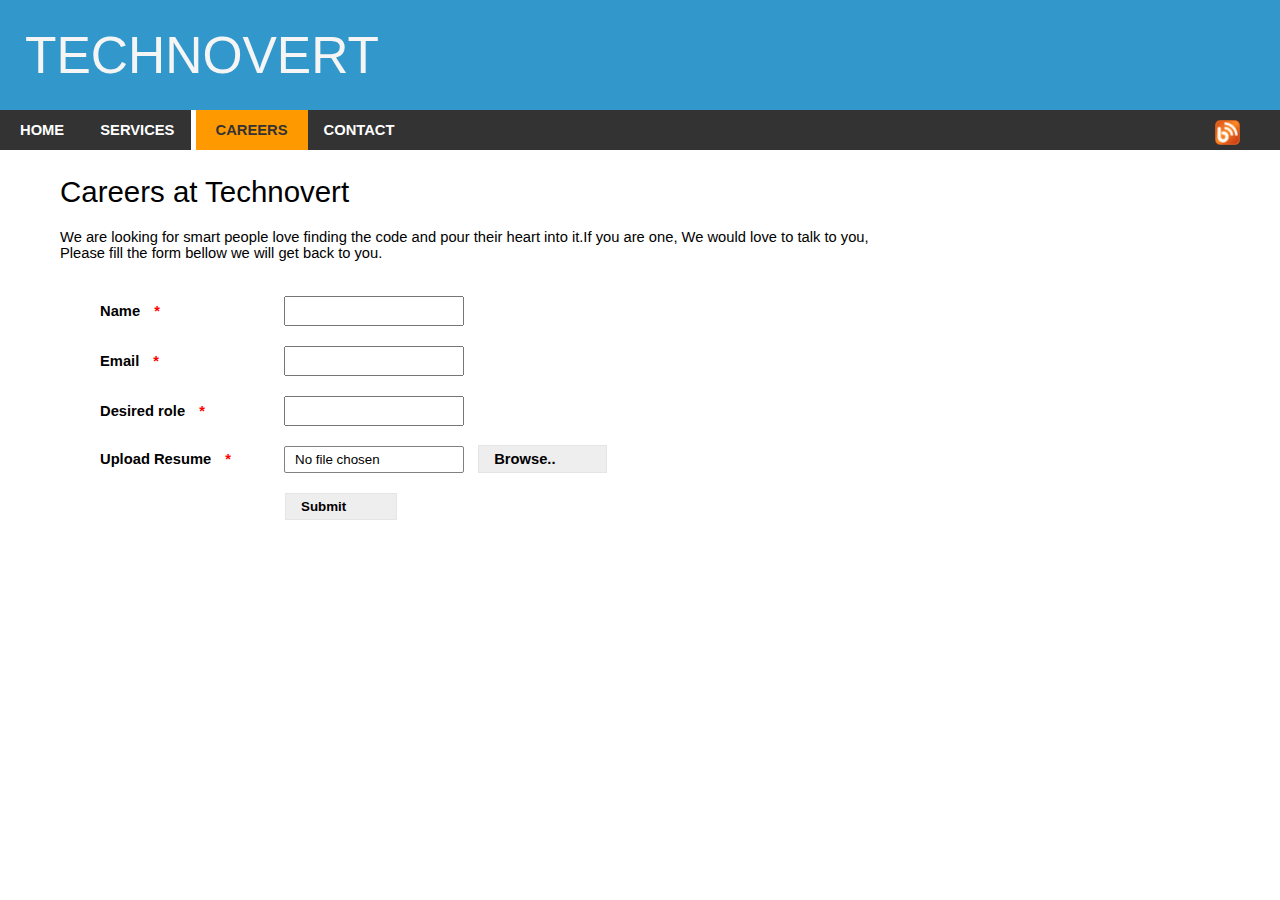
<file: task3/html/carrrers.html>
<!DOCTYPE html>
<html lang="en">
    <head>
        <meta charset="UTF-8">
        <meta http-equiv="X-UA-Compatible" content="IE=edge">
        <meta name="viewport" content="width=device-width, initial-scale=1.0">
        
        <!-- linking stylesheets -->
        <link rel="stylesheet" href="../../task1/styles/stylesheet.css"> <!-- commoncss file for header and naviation bar -->
        <link rel="stylesheet" href="../styles/common-stylesheet-formelements.css"> <!-- common stylesheet for form and error message styling -->
        <link rel="stylesheet" href="../styles/carrers-stylesheet.css"> <!-- stylesheet for carreres page  -->
        <!-- linking css fonts --> 
        <link href="http://fonts.cdnfonts.com/css/century-gothic-paneuropean" rel="stylesheet">                
        <title>Technovert</title>
    </head>

    <body>
        <!-- using container as the primary element or block of the page -->
        <div class="container">
            <!--Header and navigation bar -->
            <header>
                <div class="page_title">TECHNOVERT</div>
                <!--Navigation section of the page -->   
                <nav class="navigation">
                    <a href="../../task1/index.html">HOME</a>
                    <a href="#">SERVICES</a>
                    <a class="active" href="../../task3/html/carrrers.html">CAREERS</a>
                    <a href="../../task3/html/contactus.html">CONTACT</a>

                    <img id="blogIcon" src="../../task1/images/blog-icon.png" alt="blog-icon" width="25" height="25">
                </nav>
            </header>

            <!--Content of the page -->
            <div id="bodyContainer">
                <div class="page-details">
                    <h2 class="page-heading">Careers at Technovert</h2>
                    <p>We are looking for smart people love finding the code and pour their heart into it.If you are one, 
                    We would love to talk to you, Please fill the form bellow we will get back to you.</p>
                </div>
                
                <form id="formApplication" action="javascript:void(0);" method="get">
                        <div class="data-field name-field">
                            <label class="data-label" for="name" >Name <span class="mandatory-sign">*</span> </label>
                            <input class="data-input" type="text" id="name" name="name">
                            <span class="user-err-msg"></span>
                        </div>

                        <div class="data-field email-field">
                            <label class="data-label" for="emailId" >Email <span class="mandatory-sign">*</span> </label>
                            <input class="data-input" type="email" id="emailId" name="emailId">
                            <span class="user-err-msg"></span>
                        </div>

                        <div class="data-field role-field name-field ">
                            <label class="data-label" for="desiredRole" >Desired role <span class="mandatory-sign">*</span> </label>
                            <input class="data-input" type="text" id="desiredRole" name="desiredRole">
                            <span class="user-err-msg"></span>
                        </div>

                        <div class="data-field resume-field">
                            <label class="data-label" for="resume" >Upload Resume <span class="mandatory-sign">*</span> </label>
                            <input class="data-input" type="file" id="resume" name="resume" accept=".pdf, .docx">
                            <label for="resume" class="submit-button">Browse..</label>
                            <span class="user-err-msg"></span>
                        </div>

                        <button type="submit" value="submit" form="formApplication" class="submit-button submition">Submit</button>

                </form>

            </div>
        </div>

    <script src="../scripts/carrersPageScript.js" type="module" ></script>
    </body>
</html>
</file>
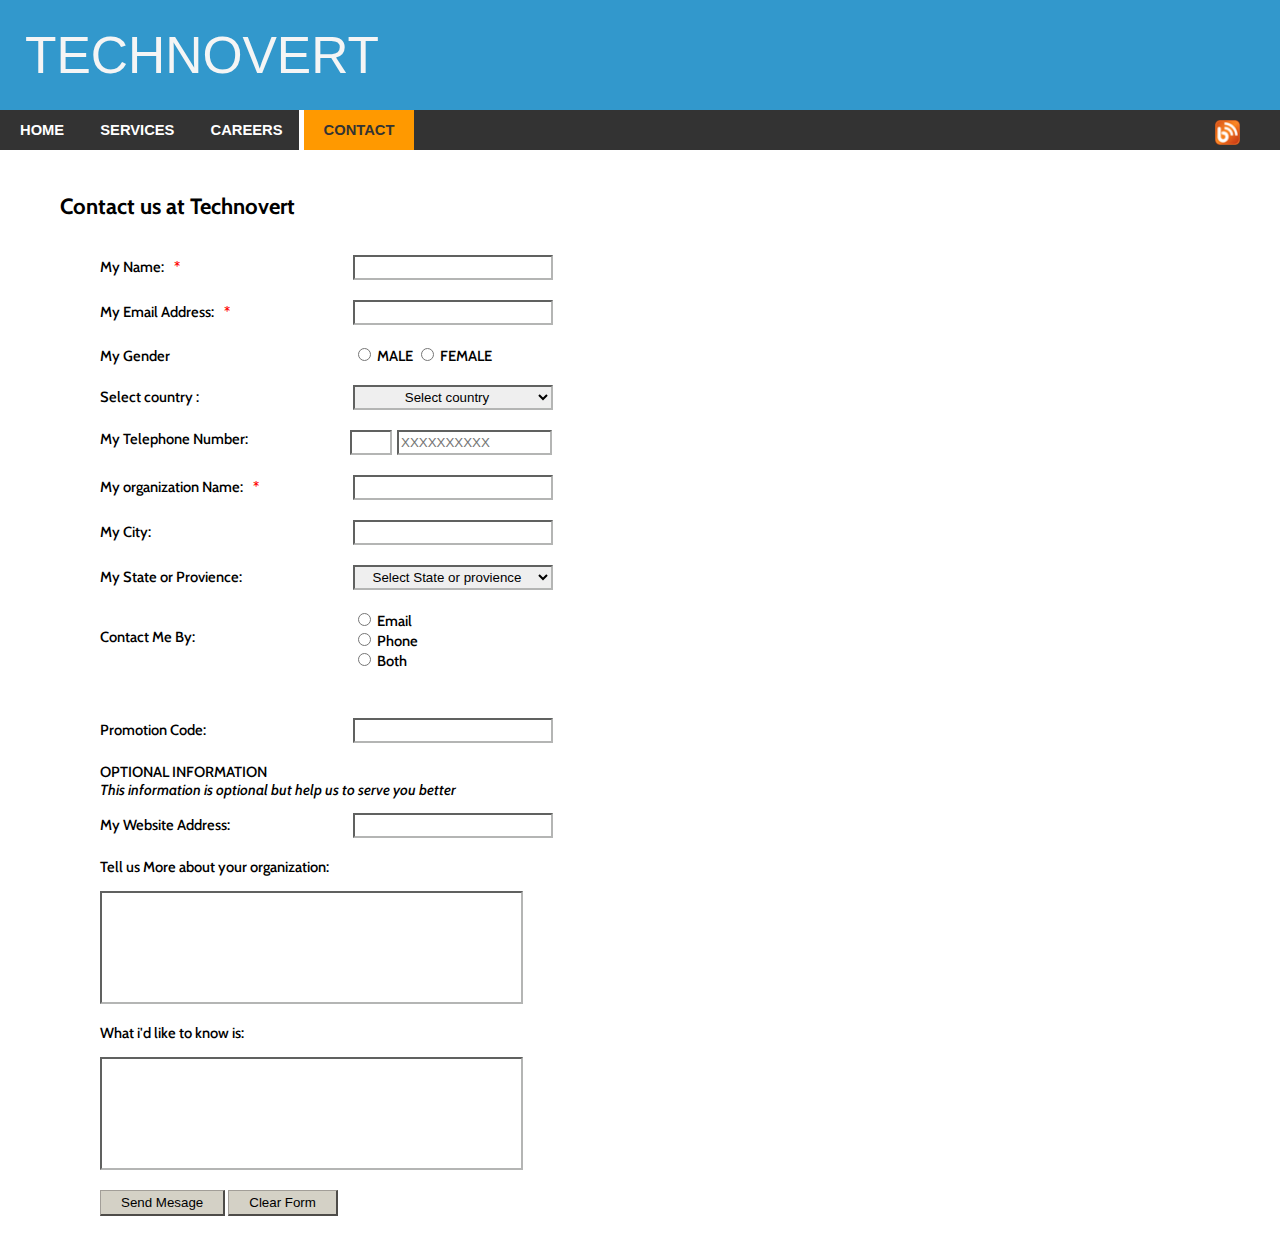
<file: task3/html/contactus.html>
<!DOCTYPE html>
<html lang="en">
    <head>
        <meta charset="UTF-8">
        <meta http-equiv="X-UA-Compatible" content="IE=edge">
        <meta name="viewport" content="width=device-width, initial-scale=1.0">
        
        <!-- linking stylesheets -->
        <link rel="stylesheet" href="../../task1/styles/stylesheet.css"> <!-- commoncss file for header and naviation bar -->
        <link rel="stylesheet" href="../styles/common-stylesheet-formelements.css"> <!-- common stylesheet for form and error message styling -->
        <link rel="stylesheet" href="../styles/contactus-stylesheet.css"> <!-- stylesheet for carreres page --> 
        <!-- linking css fonts -->   
        <link href="http://fonts.cdnfonts.com/css/century-gothic-paneuropean" rel="stylesheet">      
        <link href="https://fonts.googleapis.com/css2?family=Cabin&display=swap" rel="stylesheet">
        <title>Technovert</title>
    </head>

    <body>
        <!-- using container as the primary element or block of the page -->
        <div class="container">
        <!--Header of the page of the headlining and navigation bar -->
            <header>
                <div class="page_title">TECHNOVERT</div>
                <!--Navigation section of the page -->   
                <nav class="navigation">
                    <a href="../../task1/index.html">HOME</a>
                    <a href="#">SERVICES</a>
                    <a href="../../task3/html/carrrers.html">CAREERS</a>
                    <a class="active" href="../../task3/html/contactus.html">CONTACT</a>
                    <img id="blogIcon" src="../../task1/images/blog-icon.png" alt="blog-icon" width="25" height="25">
                </nav>
            </header>

            <!--Content of the page -->
            <div id="bodyContainer">
                <div class="page-details">
                    <h2 class="page-heading">Contact us at Technovert</h2>
                </div>
                
                <form id="formApplication" action="javascript:void(0);" method="get">
                        <div class="data-field name-field imp-field">
                            <label class="data-label" for="name" >My Name:<span class="mandatory-sign">*</span></label>
                            <input class="data-input" type="text" id="name" name="name">
                            <span class="user-err-msg"></span>
                        </div>

                        <div class="data-field email-field imp-field">
                            <label class="data-label" for="emailId" >My Email Address:<span class="mandatory-sign">*</span></label>
                            <input class="data-input" type="email" id="emailId" name="emailId">
                            <span class="user-err-msg"></span>
                        </div>

                        <div class="data-field gender-field">
                            <label class="data-label">My Gender</label>
                            <input type="radio" name="gender" id="male" value="Male">
                            <label for="male">MALE</label>
                            <input type="radio" name="gender" id="feMale" value="FeMale">
                            <label for="feMale">FEMALE</label>
                        </div>                       

                        <div class="data-field country-field">
                            <label class="data-label" for="countryName" >Select country :</label>
                            <select name="countryName" id="countryName">
                                <!-- added country names using the js -->
                            </select>
                        </div>

                        <div class="data-field phone-field">
                            <label class="data-label" for="telephoneNumber" >My Telephone Number:</label>
                            <span name="countryCode" id="countryCode"></span>
                            <input class="data-input" type="tel" id="telephoneNumber" name="telephoneNumber" pattern="" placeholder="XXXXXXXXXX">
                            <span class="user-err-msg"></span>
                        </div>

                        <div class="data-field organization-field name-field imp-field">
                            <label class="data-label" for="organizationName" >My organization Name:<span class="mandatory-sign">*</span></label>
                            <input class="data-input" type="text" id="organizationName" name="organizationName">
                            <span class="user-err-msg"></span>
                        </div>

                        <div class="data-field city-field">
                            <label class="data-label" for="cityName" >My City:</label>
                            <input class="data-input" type="text" id="cityName" name="cityName">
                        </div>

                        <div class="data-field state-field">
                            <label class="data-label" for="stateName">My State or Provience:</label>
                            <select name="stateName select" id="stateName">
                                <!-- created a JS function populateStates to add options-->
                           </select>
                        </div>

                        <div class="data-field contact-option-field">
                            <label class="data-label">Contact Me By:</label>
                            <div class="options">
                                <div>
                                    <input type="radio" name="conctactOption" id="byEmail" value="EMAIL">
                                    <label for="byEmail">Email</label>    
                                </div>
                                <div>
                                    <input type="radio" name="conctactOption" id="byPhone" value="PHONE">
                                    <label for="byPhone">Phone</label>    
                                </div>
                                <div>
                                    <input type="radio" name="conctactOption" id="byBoth" value="BOTH">
                                    <label for="byBoth">Both</label>    
                                </div>
                            </div>
                        </div>

                        <div class="data-field promotion-code-field">
                            <label class="data-label" for="promotionCode" >Promotion Code:</label>
                            <input class="data-input" type="text" id="promotionCode" name="promotionCode">
                        </div>

                        <p>OPTIONAL INFORMATION
                            <i class="break">This information is optional but help us to serve you better</i>
                        </p>

                        <div class="data-field website-field"> 
                            <label class="data-label" for="webSiteName">My Website Address:</label> 
                            <input class="data-input" type="text" id="webSiteName" name="webSiteName"> 
                            <span class="user-err-msg"></span>
                        </div>

                        <div class="data-field org-info-field">
                            <label class="data-label" for="orgInfo">Tell us More about your organization:</label>
                            <textarea name="orgInfo" id="orgInfo" cols="50" rows="7"></textarea>
                        </div>

                        <div class="data-field query-field">
                            <label class="data-label" for="userQuery">What i'd like to know is:</label>
                            <textarea name="userQuery" id="userQuery" cols="50" rows="7"></textarea>
                        </div>

                        <button type="submit" value="submit" form="formApplication" class="submit-button submition">Send Mesage</button>
                        <button type="reset" value="reset" class="submit-button reset">Clear Form</button>
                </form>
                <h2 id="succesfullSubmittion">Your query has been recived, We will contact you soon</h2>
                <h2 id="unSuccesfullSubmittion">Please fill the form properly </h2>

            </div>
        </div>

    <script type="module" src="../scripts/contactPageScript.js"></script>
    </body>
</html>
</file>
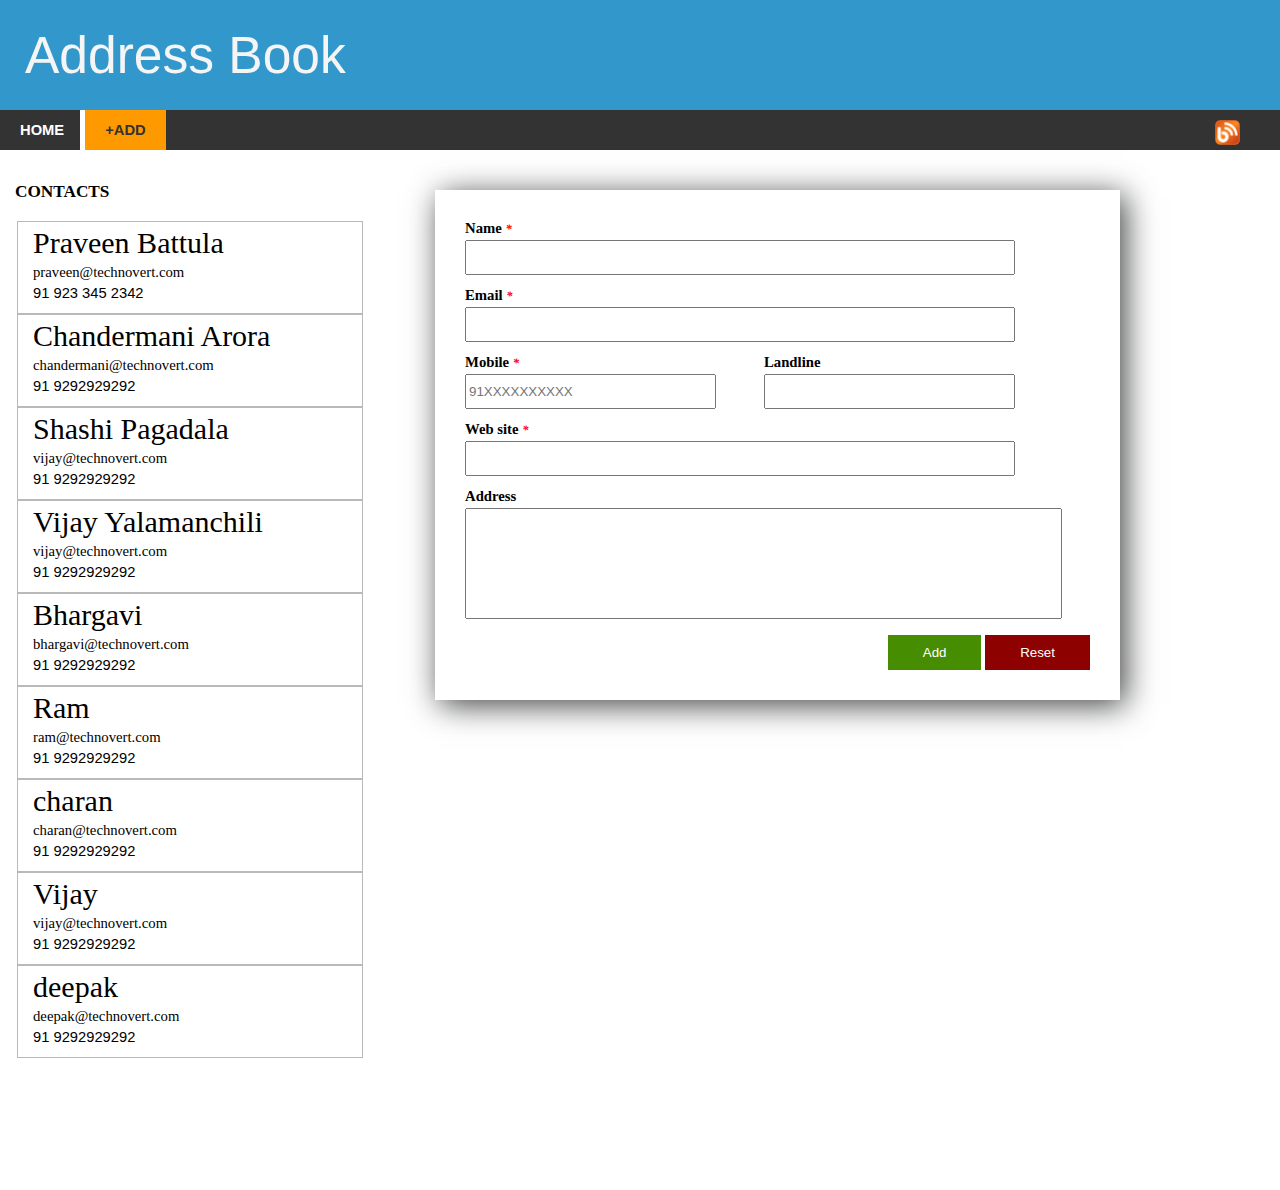
<file: updated Address-book/html/contactForm.html>
<!DOCTYPE html>
<html lang="en">
    <head>
        <meta charset="UTF-8">
        <meta http-equiv="X-UA-Compatible" content="IE=edge">
        <meta name="viewport" content="width=device-width, initial-scale=1.0">
        <!-- stylesheets -->
        <link rel="stylesheet" href="../../task1/styles/stylesheet.css">  <!-- stylesheet for header -->
        <link rel="stylesheet" href="../css/contactsList.css"> <!-- stylesheet for the contacts list -->
        <link rel="stylesheet" href="../css/contactForm.css"> <!-- stylesheet for form -->
        <title>Address Book</title>
        <link href="http://fonts.cdnfonts.com/css/century-gothic-paneuropean" rel="stylesheet">
        <link rel="stylesheet" href="../fonts/Noto_Sans/NotoSans-Thin.ttf">
        <link href="http://fonts.cdnfonts.com/css/oslo" rel="stylesheet">

        <!-- jQuery CDN link -->
        <script src="https://ajax.googleapis.com/ajax/libs/jquery/3.6.0/jquery.min.js"></script>

    </head>

    <body>
        <!-- using container as the primary element or block of the page -->
        <div class="container">
        <!--Header of the page of the headlining and navigation bar -->
            <header>
                <div class="page_title">Address Book</div>
                <!--Navigation section of the page -->   
                <nav class="navigation">
                    <a href="../html/home.html">HOME</a>
                    <a class="active" ref="../html/contactForm.html">+ADD</a>
                    <img id="blogIcon" src="../../task1/images/blog-icon.png" alt="blog-icon" width="25" height="25">
                </nav>
            </header>

            <!--Content of the page -->
            <div id="mainBlock">
                <div class="contacts-block">
                    <h3>CONTACTS</h3>
                    <ul class="contacts-list"></ul>
                </div>                
                <!-- contacts input form -->
                <div class="contact-form">
                    <div class="input-block">
                        <p class="tag-name">Name <span class="error">*</span> </p>
                        <input type="text" name="name" id="name">    
                    </div>
        
                    <div class="input-block">
                        <p class=tag-name>Email <span class="error">*</span> </p>
                        <input type="email" name="email" id="email">    
                    </div>

                    <div class="contact-details">
                        <div class="input-block mobile-details ">
                            <p class="tag-name">Mobile <span class="error">*</span> </p>
                            <input type="tel" name="contactInformation" id="mobileNumber" placeholder="91XXXXXXXXXX">    
                        </div>
                        <div class="input-block landline-details">
                            <p class="tag-name">Landline</p>
                            <input type="tel" name="contactInformation" id="contactInformation">
                        </div>
                    </div>

                    <div class="input-block">
                        <p class="tag-name">Web site <span class="error">*</span> </p>
                        <input type="url" name="website" id="website">    
                    </div>
        
                    <div class="input-block">
                        <p class="tag-name">Address</p>
                        <textarea cols="72" rows="7" name="address" id="address"></textarea>    
                    </div>
        
                    <div class="buttons-block">
                        <button type="submit" class="button">Add</button>
                        <button type="reset" class="button">Reset</button>
                    </div>
                </div>
            </div>
    <script type= "module" src="../jquery/init.js"></script>
    </body>
</html>
</file>
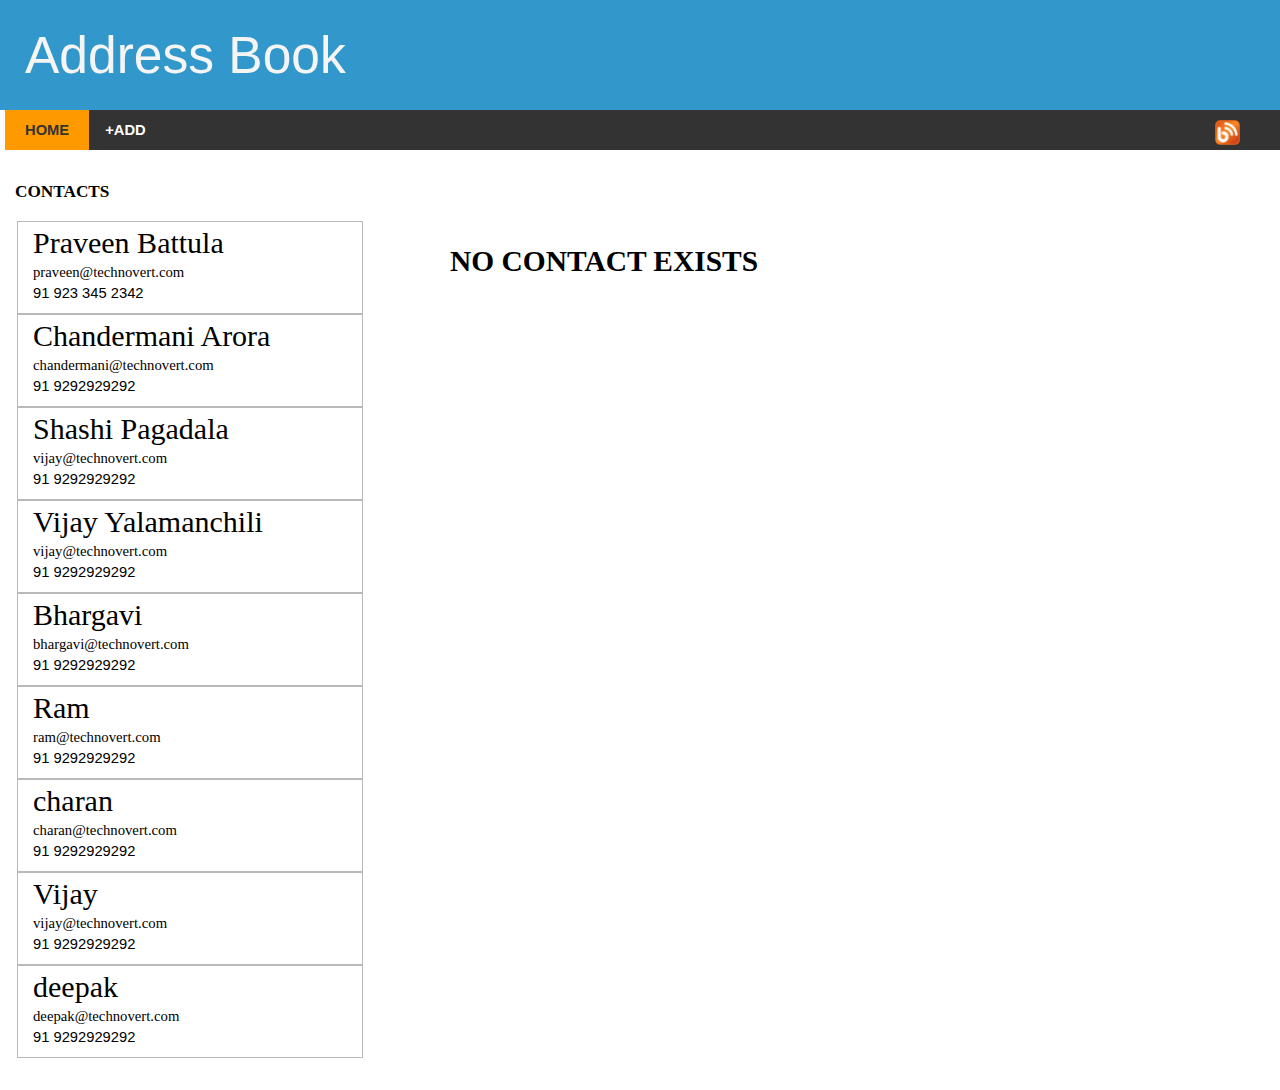
<file: updated Address-book/html/detailsPage.html>
<!DOCTYPE html>
<html lang="en">
    <head>
        <meta charset="UTF-8">
        <meta http-equiv="X-UA-Compatible" content="IE=edge">
        <meta name="viewport" content="width=device-width, initial-scale=1.0">
        <link rel="stylesheet" href="../../task1/styles/stylesheet.css">  <!-- stylesheet for header -->
        <link rel="stylesheet" href="../css/contactsList.css"> <!-- stylesheet for the contacts list -->
        <link rel="stylesheet" href="../css/detailsBlock.css">
        <title>Address Book</title>

        <!-- jQuery CDN link -->
        <script src="https://ajax.googleapis.com/ajax/libs/jquery/3.6.0/jquery.min.js"></script>

    </head>
    <body>
        <div class="container">
            <!--Header of the page of the headlining and navigation bar -->
                <header>
                    <div class="page_title">Address Book</div>
                    <!--Navigation section of the page -->   
                    <nav class="navigation">
                        <a class="active" href="../html/home.html">HOME</a>
                        <a href="../html/contactForm.html?edit=false">+ADD</a>
                        <img id="blogIcon" src="../../task1/images/blog-icon.png" alt="blog-icon" width="25" height="25">
                    </nav>
                </header>

                <!--Content of the page -->
                <div id="mainBlock">
                    <div class="contacts-block">
                        <h3>CONTACTS</h3>
                        <ul class="contacts-list"> </ul>
                    </div>
                    
                    <div class="details-block">
                        <h1 class="user-name"></h1>
                        <div class="options">
                            <a class="edit-option"><img src="../images/edit1.jpg">EDIT</a>
                            <a class="delete-option"><img src="../images/delete1.png">DELETE</a>
                        </div>
                
                        <p class="email-address">Email: <span></span></p>
                
                        <div class="contact-details">
                            <p class="mobile-number">Mobile: <span></span></p>
                            <p class="land-line">Landline: <span></span></p>
                        </div>
                
                        <p class="website">Website: <span></span></p>
                
                        <p class="address">Address: <span></span></p>
                    </div>
                        
                </div>
            </div>
    <script type= "module" src="../jquery/init.js"></script>
    </body>
</html>
</file>
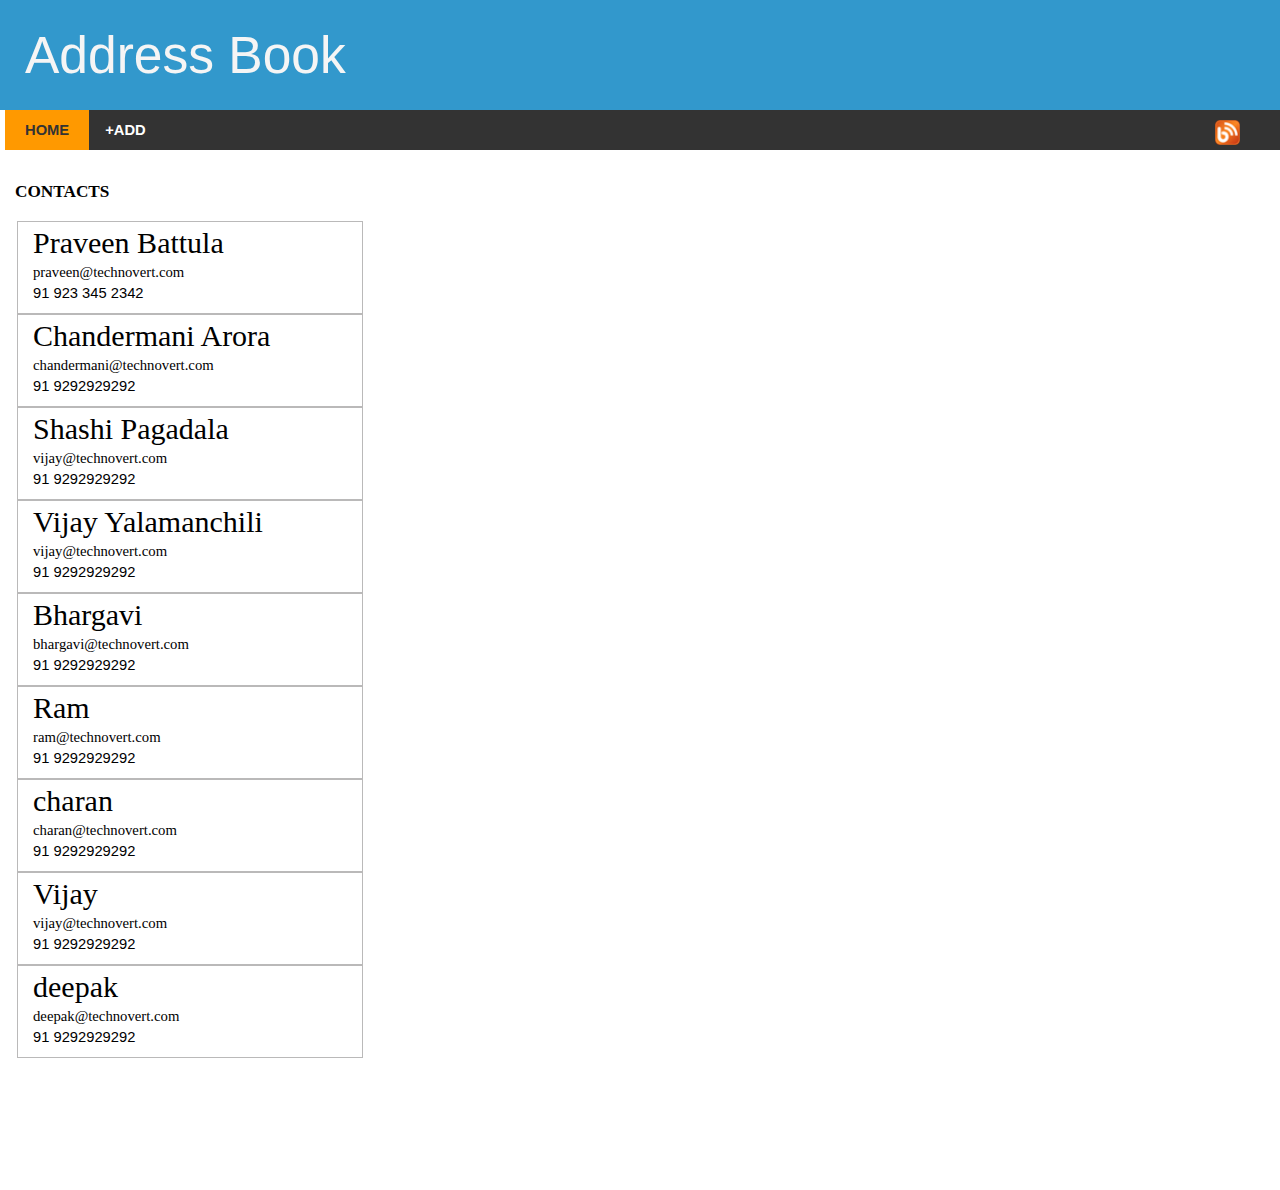
<file: updated Address-book/html/home.html>
<!DOCTYPE html>
<html lang="en">
    <head>
        <meta charset="UTF-8">
        <meta http-equiv="X-UA-Compatible" content="IE=edge">
        <meta name="viewport" content="width=device-width, initial-scale=1.0">
        <!-- stylesheets -->
        <link rel="stylesheet" href="../../task1/styles/stylesheet.css">  <!-- stylesheet for header -->
        <link rel="stylesheet" href="../css/contactsList.css"> <!-- stylesheet for the contacts list -->
        <link rel="stylesheet" href="../css/contactForm.css"> <!-- stylesheet for form -->
        <title>Address Book</title>
        <link href="http://fonts.cdnfonts.com/css/century-gothic-paneuropean" rel="stylesheet">
        <link rel="stylesheet" href="../fonts/Noto_Sans/NotoSans-Thin.ttf">
        <link href="http://fonts.cdnfonts.com/css/oslo" rel="stylesheet">

        <!-- jQuery CDN link -->
        <script src="https://ajax.googleapis.com/ajax/libs/jquery/3.6.0/jquery.min.js"></script>

    </head>

    <body>
        <!-- using container as the primary element or block of the page -->
        <div class="container">
        <!--Header of the page of the headlining and navigation bar -->
            <header>
                <div class="page_title">Address Book</div>
                <!--Navigation section of the page -->   
                <nav class="navigation">
                    <a class="active" href="../html/home.html">HOME</a>
                    <a href="../html/contactForm.html?edit=false">+ADD</a>
                    <img id="blogIcon" src="../../task1/images/blog-icon.png" alt="blog-icon" width="25" height="25">
                </nav>
            </header>

            <!--Content of the page -->
            <div id="mainBlock">
                <div class="contacts-block">
                    <h3>CONTACTS</h3>
                    <ul class="contacts-list"></ul>
                </div>                
            </div>
        </div>

        <script type= "module" src="../jquery/init.js"></script>
    </body>
</html>
</file>
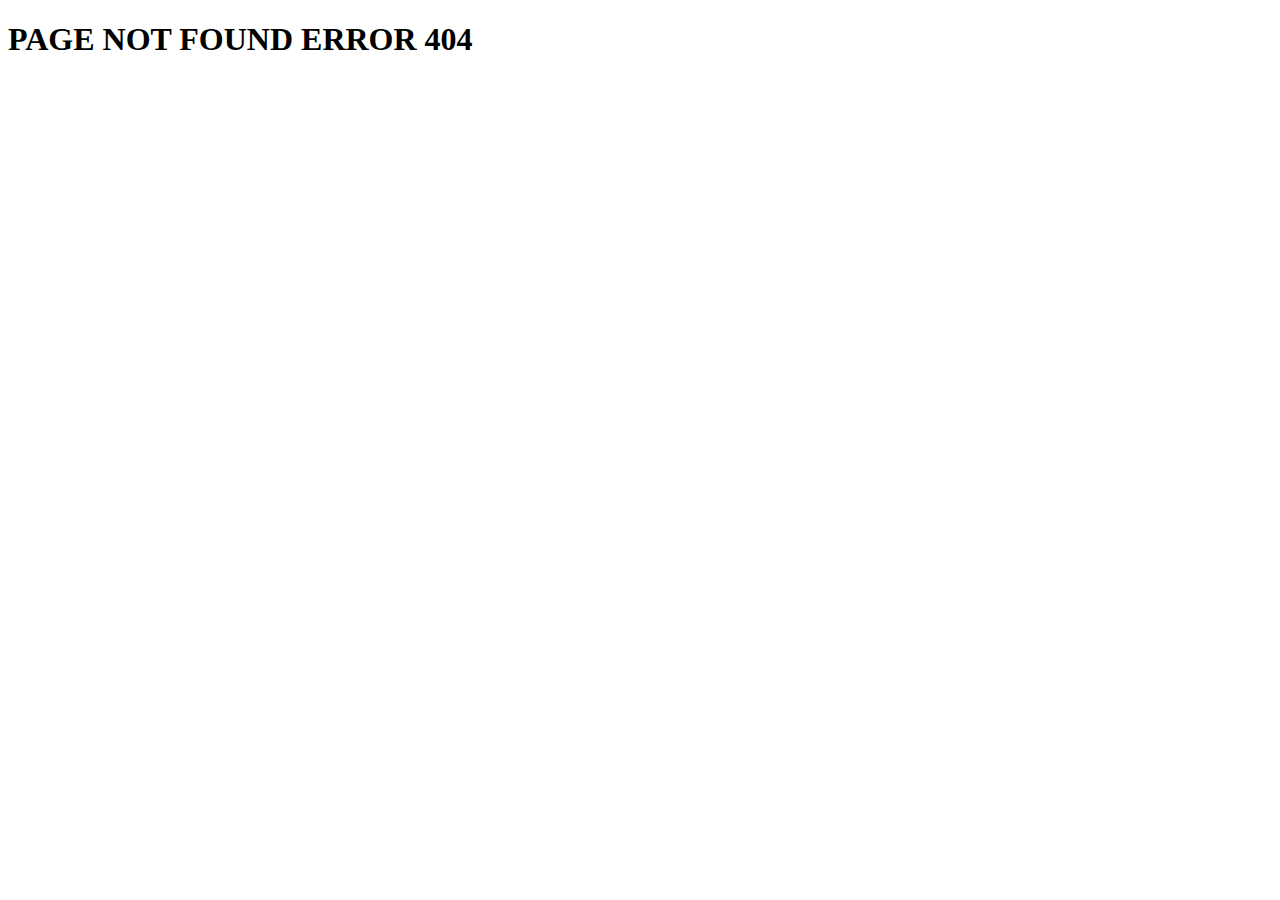
<file: updated Address-book/html/pageNotFound.html>
<!DOCTYPE html>
<html lang="en">
<head>
    <meta charset="UTF-8">
    <meta http-equiv="X-UA-Compatible" content="IE=edge">
    <meta name="viewport" content="width=device-width, initial-scale=1.0">
    <title>Document</title>
</head>
<body>
    <h1>PAGE NOT FOUND ERROR 404</h1>
</body>
</html>
</file>
<file: task1/styles/stylesheet.css>
*{
    box-sizing:border-box;
}


a:link {
    text-decoration: none;
    color:white;
}

a:visited{
    text-decoration: none;
    color:white;
}

html,body {
    margin:0px;
    padding:0px;
}

/* Header */
.container {
    margin: 0px auto;
    font-family: Arial, sans-serif;
    font-weight:520;
    font-size: 0.92em;
}

.page_title {
    background-color: rgb(50,152,204);
    font-family: 'Century Gothic Paneuropean', sans-serif;
    font-weight: 400;
    color: whitesmoke;
    width: 100%;
    height: max-content;
    padding: 25px;
    font-size: 350%;
}

/* styleing the navigation bar */
.navigation {
    background-color: rgba(51,51,51);
    height: 40px;
    height: min-content;
    padding: 12px 8px;
    font-weight:bolder;
}

/* setting margin or spacing between elements in naviagation bar */
.navigation .active{
    color:rgb(51,51,51);
    background-color:rgb(255,153,0);
    border-left: 5px solid white;
    font-weight: bolder;
}
.navigation .active:hover{
    padding: 12px 20px;
}
.navigation a:hover{
    background-color:rgb(255,153,0);
    color:white;
    padding: 15px 20px 14px;
}

.navigation a{
    padding: 12px 20px;
    text-align: center;
    margin-left: -8px;
}

#blogIcon {
    margin-left: 25px;
    position:absolute;
    right:40px;
    margin-top:-2px;
}

/* content body */

#pageContent {
    margin:30px 50px;
    padding: 0px;
}

/* styling the border and adjusting the content in box */
.key_points {
    border: 1px solid #d3d3d3;
    width: max-content;
    display: block;
    padding: 0px 10px;
}

.news{
    margin: 8px 0px;
}

.points{
    padding-left:20px;
    padding-right: 15px;
    margin: 10px 0px;
}
.points .point{
    margin-bottom: 20px;
    list-style: outside '-  ';
}

/* adjusting width of the content */
.description{
    width: 1001px;
    font-size: 16px;
}
</file>
<file: task2/styles/common-stylesheet.css>
/* all the tags in the page follow border box */
*{
    box-sizing: border-box;
}

a{
    color: rgb(143,188,216);
}

a:hover{
    color: rgb(146, 204, 240);
}
/* adding background image to the body and making it fixed even when scorling */
body{
    background-image: url('../images/bg.jpg');
    background-size: cover;
    background-repeat: no-repeat;
    background-attachment: fixed;
    color:white;
    height: fit-content;
    margin-bottom:5px;
    font-family: 'Helvetica';
}

.container-primary{
    width: 70%;
}

#navigationPrimary ul a{
    background-color: rgba(0,0,0,0.4);
    font-size: 60%;
    padding: 5px;
    margin-bottom: 30px;
    color: white;
}

#navigationSecondary{
    background-color: rgba(0,0,0,0.7);
    font-size: 100%;
    padding:10px;
    padding-right: 50px;
    outline: 0.5px solid rgb(63,80,100);
    outline-offset: -5px;
}


#navigationSecondaryLogo{
    position: absolute;
    float:left;
    top: 10px;
    margin-left: 10px;
}

#navigationSecondary a{
    padding-right:0px;
    color: rgb(143,188,216);
}

/* adding hover effect ot the nav elements */
#navigationSecondary a:hover {
    color: rgb(146, 204, 240);
}

/* main block */

.primary-block{
    background-color: rgba(0,0,0,0.7);
    height: max-content;
    padding: 4px;
}
.secondary-block{
    border: 1px solid rgb(63,80,100);
    border-top: none;
    padding: 15px 20px;
}


/* footer */
.footer{
    background-color: rgba(0,0,0,0.5); 
    color:rgb(204,211,238);   
}
</file>
<file: task2/styles/home-page-stylesheet.css>
/* css for home page in task2*/
/* main content of body */
.brand-info{
    letter-spacing: 6px;
    width:max-content;
    background-color: rgba(0,0,0,0.3);
    margin-bottom:0px;
}


.service-logo{
    max-width: 100%;
    margin-bottom: 20px;
}

.service-text{
    font-size: 100%;
}
</file>
<file: Address-book/css/stylesheet.css>
#mainBlock{
    padding: 15px;
    font-family: 'NotoSans-Thin';
    width: 100%;
}

.contacts-block{
    width: 28%;
}

.contacts-block h3{
    font-weight: bolder;
}


.contacts-list{
    list-style:none;
    padding: 2px;
}

.contacts-list li{
    border: 1px solid #bab9b9;
    padding: 2px 15px 10px 15px;
    height: max-height;
}

.contacts-list li:hover{
    background-color: rgba(207,230,242);
}

.contacts-list p{
    padding: 2px 0px;
    margin: 0px;
} 

.candit-name{
    font-size: 30px;
    font-weight: lighter;
    margin-bottom: 5px;
}

.candit-contact{
    font-family: Arial, Helvetica, sans-serif;
}

.contacts-block, #contactForm{
    display: inline-block;
}
</file>
<file: Address-book/css/contactForm.css>
html,body{
    margin: 0px;
    padding: 0px;
}

#mainBlock{
    margin-bottom: 100px;
}

#contactForm{
    position: absolute;
    width: max-content;
    height: min-content;
    box-shadow: 5px 5px 30px #3f4040;
    margin-left: 50px;
    padding: 30px;
}

.input-block{
    margin-bottom:12px;
}

.tag-name{
    margin: 0px;
    font-weight: bolder;
    margin-bottom:3px;
}

.mobile-details,.landline-details{
    display: inline-block;
}

.input-block input{
    height: 35px;
    width: 550px;
    margin-right: 140px;
}

#mobileNumber{
    margin-right: 40px;
}

.mobile-details input,.landline-details input{
    width: 250px;
}

textarea{
    resize: none;
}

.button{
    padding: 10px 35px;
    border-radius: 0px;
    border-width: 0px;
    color: white;
}

.button:hover{
    filter: brightness(70%)
}

.button[type='reset']{
    background-color: #8d0201;
    margin-right: 10px;
    float:right;
}

.button[type='submit']{
    background-color: #468d01;
    float:right;
}


/*  */
#contactForm.form-block{
    margin-top:50px;
    margin-left: 275px;
}
</file>
<file: task3/styles/carrers-stylesheet.css>
.page-heading{
    font-family: 'Century Gothic Paneuropean', sans-serif;
    font-weight: 500;
    font-size: 200%;
    margin-top: 0px;
    margin-bottom: 20px;
}

.data-label{
    display: inline-block;
    width: 180px;
    font-weight: bold;
}

.data-input{
    width: 180px;
    height: 30px;
}
 
/* styling the file upload button */
#resume{
    padding: 5px 10px;
    height: max-content;
    border: 1.5px solid gray;
    border-radius: 2px;
} 

input[type="file"]::-webkit-file-upload-button {
    display: none;
}

.submit-button{
    padding: 5px 15px;
    margin-left:10px;
    padding-right: 50px;
    background-color: rgb(239,238,239);
    border: 1px groove rgba(228,229,229);
    font-weight: bolder;
}

.submition{
    margin-left:185px;
}
</file>
<file: task2/styles/service-page-stylesheet.css>
.active {
    background-color: rgba(73,105,129,0.8);
    border-radius: 4px;
    margin-top:5px;
    padding: 2px 10px;
    /* padding-top:5px; */ 
    color: white;
}
/* frame 1 of the page */
.primary-block{
    margin-top:50px;
}

.case-studies img{
    width:100%;
    margin-top:15px;
}
.service-links{
    width:100%;
    padding: 15px 0px;
    margin-top:20px;
    border: 1px solid rgb(63,80,100);
    color:rgb(202, 226, 253);
    border-width: 1px 0px;
}

/* frame 2 of the page */
.content{
    padding: 10px 20px;
}

#serviceTitle,.information a{
    color: rgb(193,217,240);
}

/* button in frame 2 */
.botton-class{
    padding: 15px 30px;
    background-color: rgb(17, 35, 58,0.5);
    border: 1px solid rgb(90, 106, 129);
    border-width: 1px 0px;
}

.button{
    border-radius: 3px;
    background-image: linear-gradient(rgb(44, 96, 117),rgb(1, 37, 59));
    border: 2px solid rgb(18, 105, 133);
    color:rgb(199, 229, 255);
    padding: 1px 10px;
    opacity:0.8;
}

.arrow-right{
    font-size: 20px; 
    font-weight:bolder;
    line-height: 100%;
}
</file>
<file: Address-book/css/detailsBlock.css>
.options a{
    text-decoration: none;
    color: black;
}

.details-block{
    position: absolute;
    width: 600px;
    margin: 50px;
    margin-left: 75px;
    padding: 10px;
}

.user-name,.options{
    display: inline-block;
}

.options{
    position: absolute;
    top: 15px;
    right: 20px;
    padding: 8px;
}

.edit-option{
    margin-right: 50px;
}

.user-name{
    margin: 0px;
}

.options img{
    width: 15px;
    height: 17px;
}

.contact-details p{
    margin: 0px;
}

.address-1{
    display: block;
    margin-left: 65px;
}

.contacts-block,.details-block{
    display:inline-block;
}
</file>
<file: task3/styles/common-stylesheet-formelements.css>
/* common styling in both pages for form alignment */
#bodyContainer{
    padding: 25px 60px;
    width: 75%;
    font-family: 'Cabin', sans-serif;
}

#formApplication{
    margin-top: 35px;
    padding-left: 40px;    
}

.data-field{
    margin-bottom: 20px;
}

.mandatory-sign, .user-err-msg{
    margin-left: 10px;
    color:red;
}

#succesfullSubmittion,#unSuccesfullSubmittion{
    display:  none;
}
</file>
<file: task3/styles/contactus-stylesheet.css>
.break{
    display: block;
}

.data-label{
    display: inline-block;
    width: 250px;
}

.data-input{
    width: 200px;
    height: 25px;
    border: 2px inset rgb(180,181,180);
}

input:hover{
    border: 2px inset rgb(180,181,180);
}

input[type="radio"]:checked{
    accent-color: black;
}

#telephoneNumber{
    width: 155px;
}

.phone-field{
    display: flex;
}

span#countryCode{
    box-sizing: border-box;
    padding: 2px 8px;
    width: 42px;
    margin-right: 5px;
    border: 2px inset rgb(180,181,180);
}

.contact-option-field .data-label{
    vertical-align: middle;
    height: 70px;
}

.options{
    display:inline-block;
}

.data-field textarea{
    margin-top: 15px;
    display:block;
    resize: none;
    overflow-y: scroll;
    border: 2px inset rgb(180,181,180);
}

/* for the select option */
select{
    width: 200px;
    height: 25px;
    border: 2px inset rgb(180,181,180);
    text-align: center;
}

/* for scroll bar in the page */ 
 ::-webkit-scrollbar-button {
    background:no-repeat #dfdcd9;
    background-size:0.75em;
    background-position:center bottom;
    border: 2px outset #e9e4e3;
}
 
 ::-webkit-scrollbar-button:vertical:decrement {
    background-image:url("data:image/svg+xml;utf8,<svg xmlns='http://www.w3.org/2000/svg' width='100' height='100' fill='%235a6268'><polygon points='0,50 100,50 50,0'/></svg>");

 }
 
 ::-webkit-scrollbar-button:vertical:increment {
    background-image:url("data:image/svg+xml;utf8,<svg xmlns='http://www.w3.org/2000/svg' width='100' height='100' fill='%235a6268'><polygon points='0,0 100,0 50,50'/></svg>");
 }
 
 ::-webkit-scrollbar-track-piece {
    background: #d9d8d6;
 }
 
 ::-webkit-scrollbar-thumb {
    background: #a1a29b;
}


/* button style */

.submit-button{
    background-color: #d4d1c6;
    padding: 4px 20px;
    border: 2px outset #a29e98;
    border-width: 1px 2px 2px 1px;
}
</file>
<file: updated Address-book/css/contactsList.css>
#mainBlock{
    padding: 15px;
    font-family: 'NotoSans-Thin';
    width: 100%;
}

.contacts-block{
    width: 28%;
}

.contacts-block h3{
    font-weight: bolder;
}

.contacts-list{
    list-style:none;
    padding: 2px;
}

.contacts-list li{
    border: 1px solid #bab9b9;
    padding: 2px 15px 10px 15px;
    height: max-content;
    cursor: pointer;
}

.contacts-list li:hover{
    background-color: rgba(207,230,242);
}

.contacts-list p{
    padding: 2px 0px;
    margin: 0px;
} 

.candit-name{
    font-size: 30px;
    font-weight: lighter;
    margin-bottom: 5px;
}

.candit-contact{
    font-family: Arial, Helvetica, sans-serif;
}

.contacts-block, #contactForm{
    display: inline-block;
}

.selected{
    background-color: rgba(207,230,242,0.5);
}
</file>
<file: updated Address-book/css/contactForm.css>
/* styles for contact form */
html,body{
    margin: 0px;
    padding: 0px;
}

#mainBlock{
    margin-bottom: 100px;
}

.contact-form{
    position: absolute;
    width: max-content;
    height: min-content;
    box-shadow: 5px 5px 30px #3f4040;
    margin-top: 25px;
    margin-left: 70px;
    padding: 30px;
}

.input-block{
    margin-bottom:12px;
}

/* inpu tag labels */
.tag-name{
    margin: 0px;
    font-weight: bolder;
    margin-bottom:3px;
}

.input-block input{
    height: 35px;
    width: 550px;
    margin-right: 75px;
}

.contact-details{
    display: flex;
}

#mobileNumber{
    margin-right: 48px;
}

.mobile-details input,.landline-details input{
    width: 251px;
}

textarea{
    resize: none;
}

.buttons-block{
    float: right;
}

.button{
    padding: 10px 35px;
    border-radius: 0px;
    border-width: 0px;
    color: white;
}

.button:hover{
    filter: brightness(70%);
    cursor: pointer;

}

.button[type='reset']{
    background-color: #8d0201;
    
}

.button[type='submit']{
    background-color: #468d01;
}


/* aligining form and contact details */
.contact-form,.contacts-block{
    display: inline-block;
}

.error{
    color: red;
    font-style: italic;
    margin-top: 0px;
    font-size: 85%;
}

/* input:focus{
    background-color: #8d0201;
} */
</file>
<file: updated Address-book/css/detailsBlock.css>
/* edit and del option in details block */
.options a{
    text-decoration: none;
    color: black;
}

.details-block{
    position: absolute;
    width: 600px;
    margin: 50px;
    margin-left: 75px;
    padding: 10px;
    font-weight: bolder;
}

.details-block p span{
    font-weight: normal;
}

.options{
    position: absolute;
    top: 15px;
    right: 20px;
    padding: 8px;
    cursor: pointer;
    height: 18px;
    font-size: 120%;
}

.options img{
    width: 15px;
    margin-right: 2px;
    transform: scale(1,0.80);
    margin-bottom: -2px;
}

.edit-option{
    margin-right: 30px;
}

.user-name{
    margin: 0px;
}

.user-name,.options{
    display: inline-block;
}

.contact-details p{
    margin: 0px;
}

.contacts-block,.details-block{
    display:inline-block;
}
</file>
